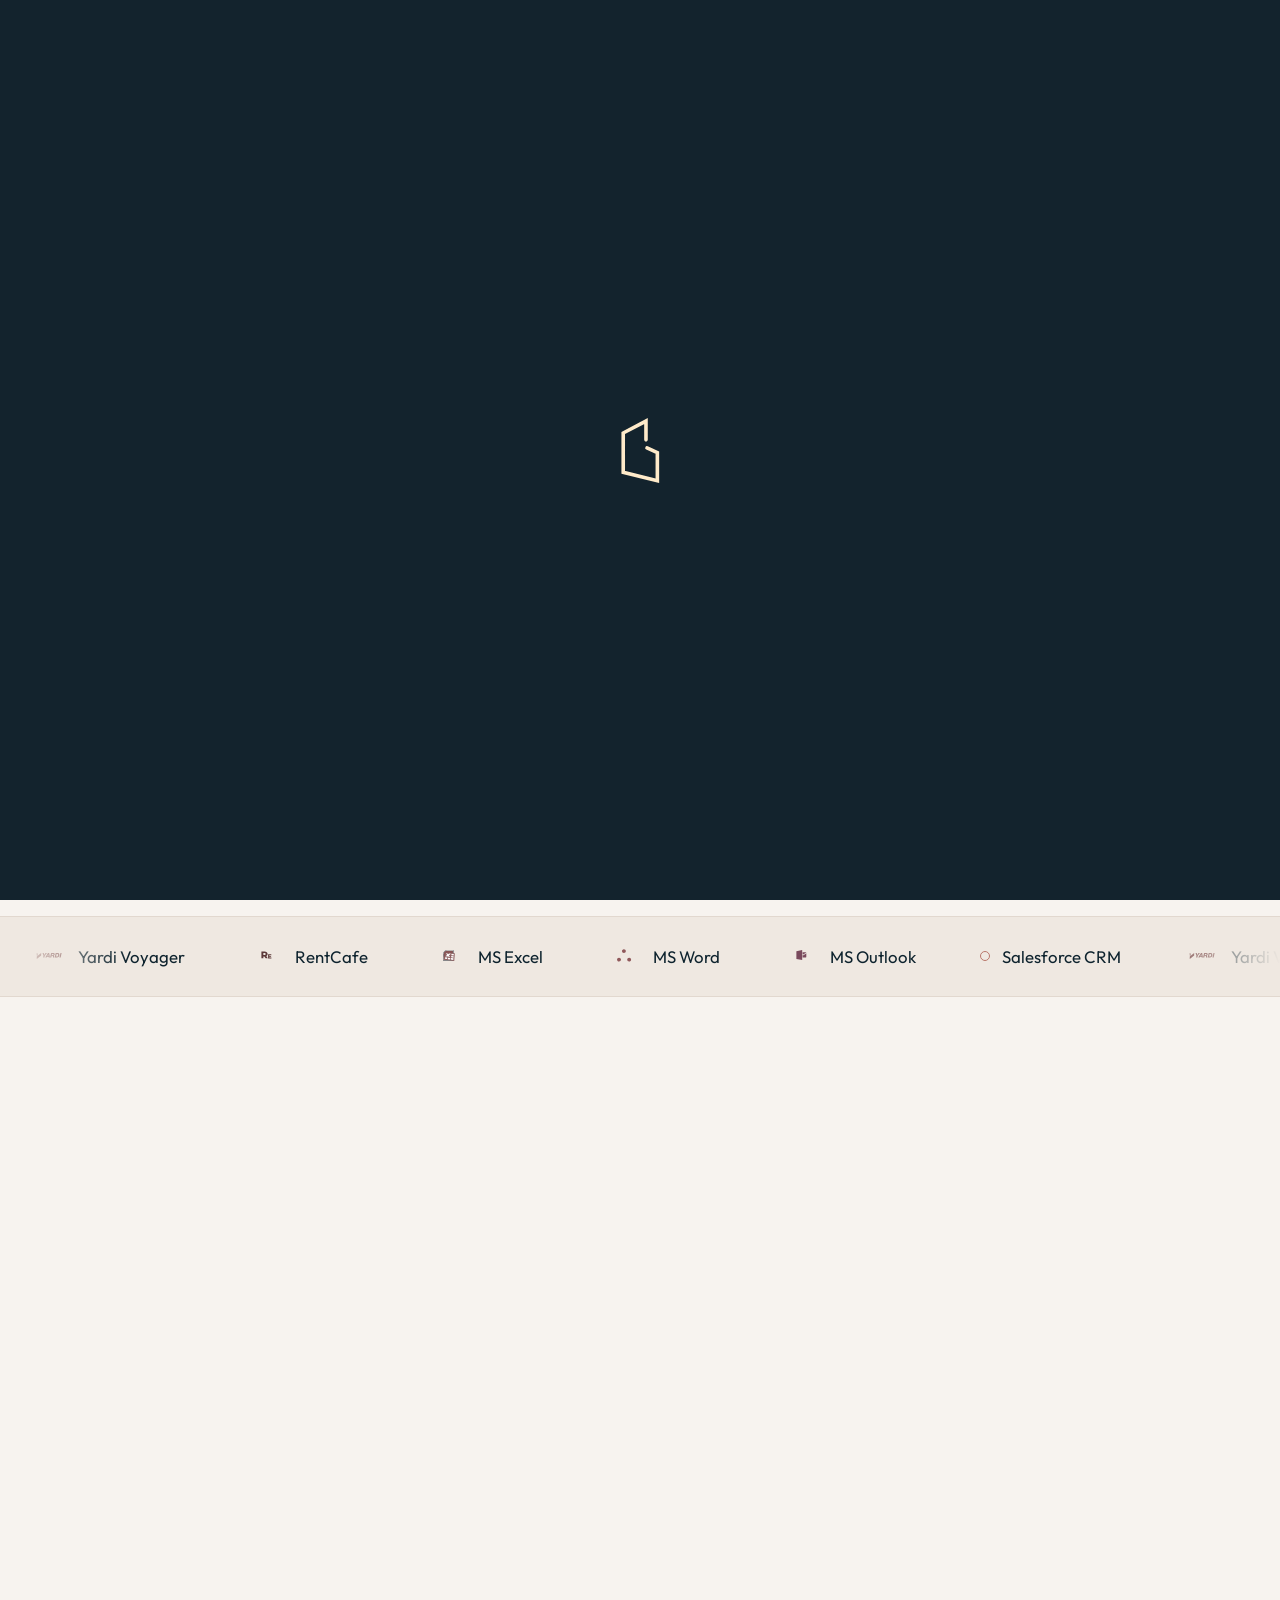
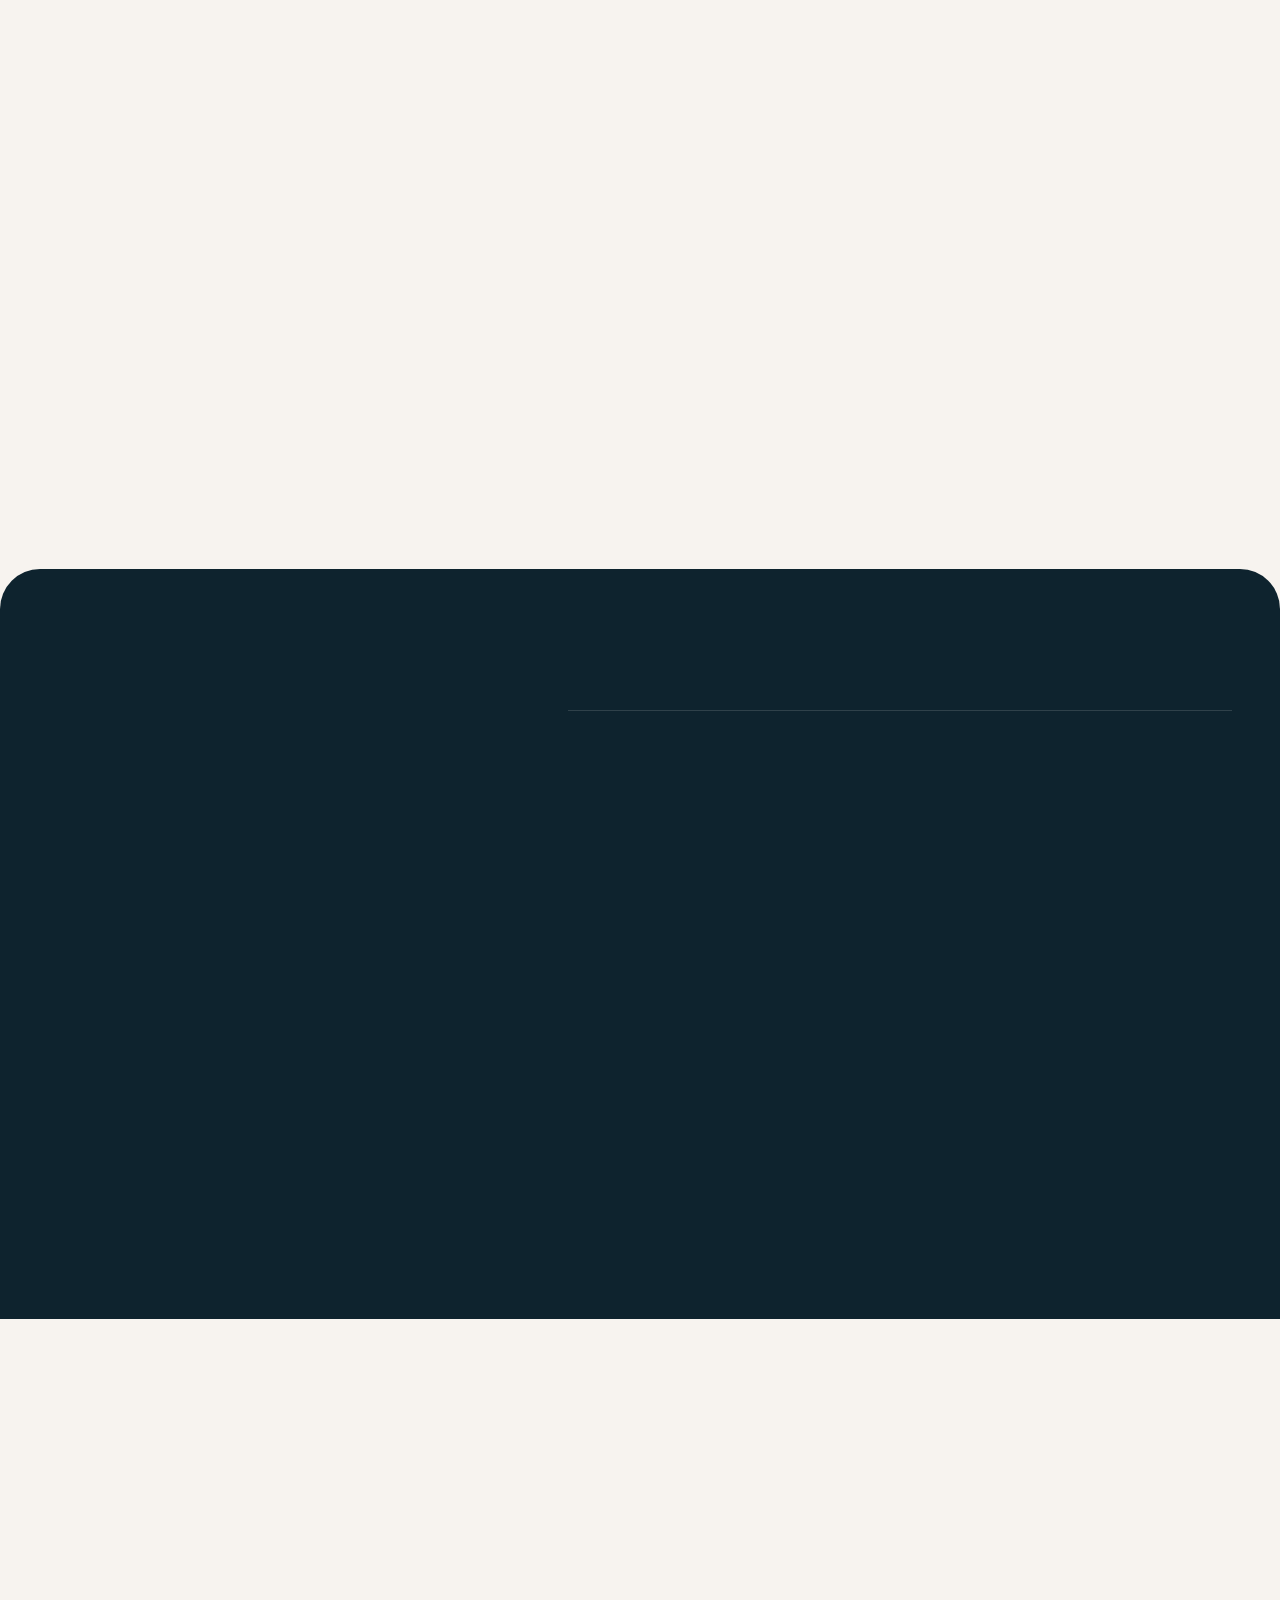
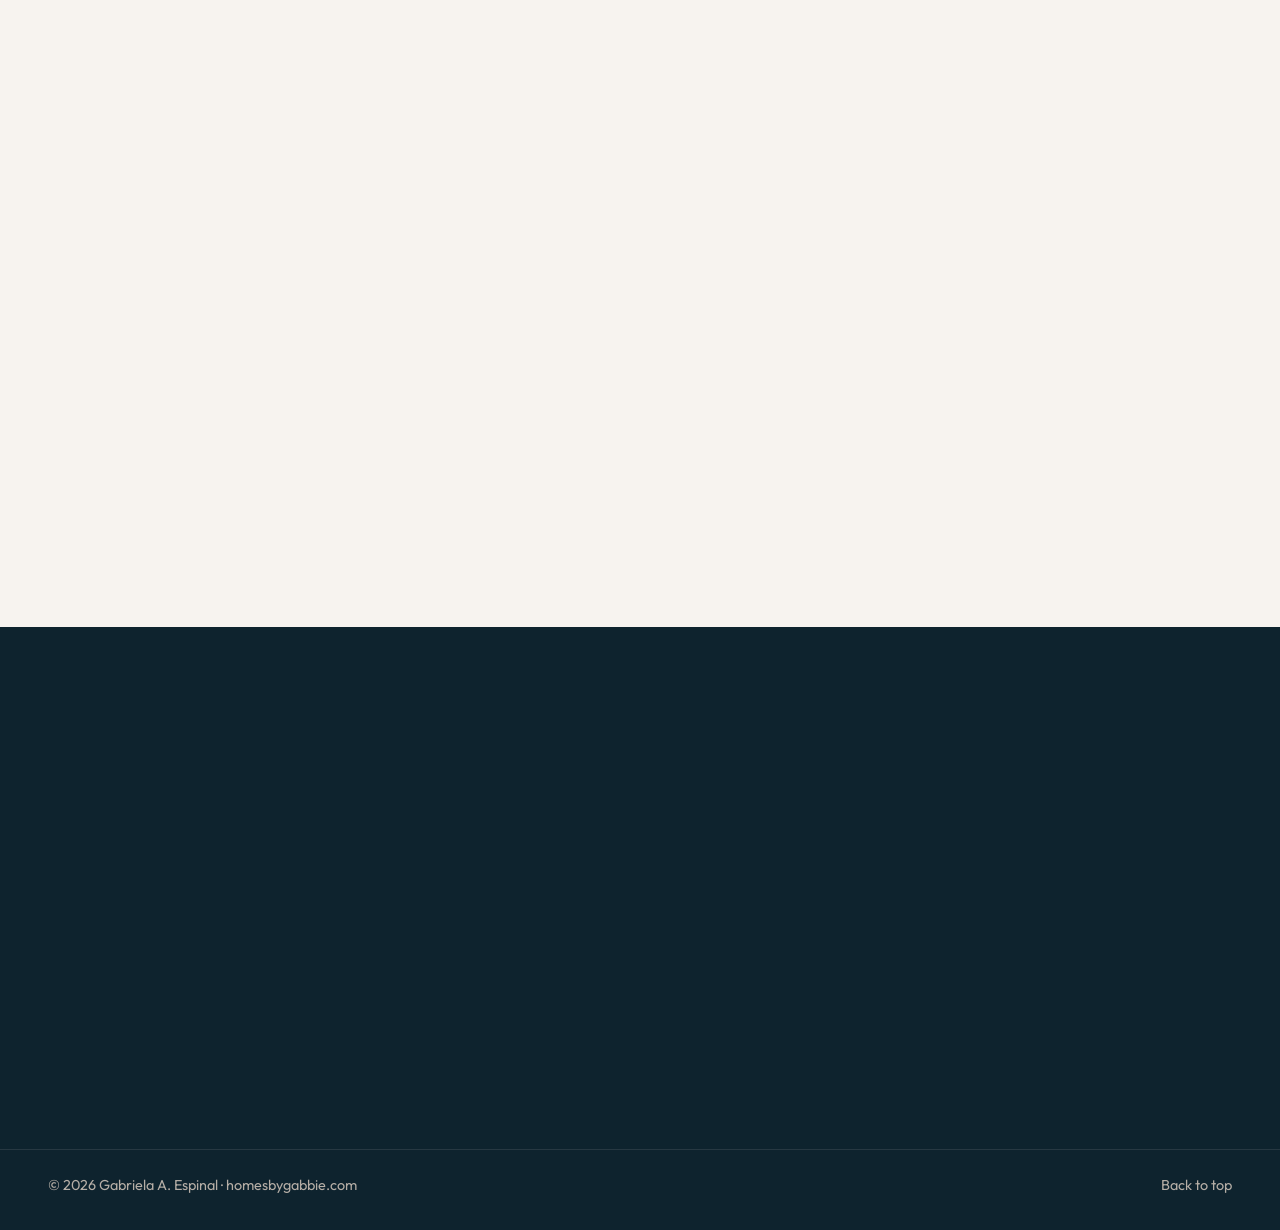
<file: index.html>
<!DOCTYPE html>
<html lang="en">
<head>
	<meta charset="utf-8">
	<meta name="viewport" content="width=device-width, initial-scale=1">
	<title>Gabriela A. Espinal — Property Management</title>
	<meta name="description" content="Gabriela A. Espinal, Assistant Property Manager in Atlanta, GA. 9+ years in residential multifamily property management, leasing and tenant relations.">
	<link rel="icon" href="image/animatedlogo.svg" type="image/svg+xml">
	<link rel="preconnect" href="https://fonts.googleapis.com">
	<link rel="preconnect" href="https://fonts.gstatic.com" crossorigin>
	<link href="https://fonts.googleapis.com/css2?family=Instrument+Serif:ital@0;1&family=Outfit:wght@300;400;500;600&display=swap" rel="stylesheet">
	<link rel="stylesheet" href="css/revamp.css">
	<script>document.documentElement.classList.add("js", "is-loading");</script>
</head>
<body>
	<div id="preload" class="preload" role="status" aria-label="Loading">
		<img src="image/preloader_animated.svg" alt="" width="72" height="72">
	</div>

	<a class="skip" href="#main">Skip to content</a>

	<!-- Navigation -->
	<header class="nav" id="nav">
		<div class="nav__inner">
			<a href="#top" class="brand" aria-label="Back to top">
				<img src="image/animatedlogo.svg" alt="" width="36" height="36">
				<span class="brand__text">
					<span class="brand__name">Gabriela A. Espinal</span>
					<span class="brand__role">Property Management</span>
				</span>
			</a>
			<nav class="nav__links" aria-label="Primary">
				<a href="#about">About</a>
				<a href="#experience">Experience</a>
				<a href="#education">Education</a>
				<a href="#contact">Contact</a>
			</nav>
			<a href="attached/resume-property-manager-gabbie.pdf" class="btn btn--ink btn--sm magnetic" download="resume-property-manager-gabbie.pdf">
				<svg class="ico" viewBox="0 0 24 24" aria-hidden="true"><path d="M12 4v11m0 0-4.5-4.5M12 15l4.5-4.5M5 19h14"/></svg>
				<span>Resume</span>
			</a>
		</div>
	</header>

	<main id="main">

		<!-- Hero -->
		<section class="hero" id="top">
			<div class="wrap hero__grid">
				<div class="hero__copy">
					<p class="eyebrow reveal" style="--i:0">
						<span class="pulse" aria-hidden="true"></span>
						Assistant Property Manager &middot; Atlanta, GA
					</p>
					<h1 class="hero__title reveal" style="--i:1">
						Smile to your
						<em>new home.</em>
					</h1>
					<p class="hero__lede reveal" style="--i:2">
						I'm Gabbie. For more than nine years I've kept multifamily communities running in New Jersey
						and Georgia &mdash; leasing units, collecting rent, closing out budgets, and making sure
						residents get a real answer when something breaks.
					</p>
					<div class="hero__actions reveal" style="--i:3">
						<a href="mailto:homebygabbie@gmail.com" class="btn btn--ink magnetic">
							<span>Start a conversation</span>
							<svg class="ico" viewBox="0 0 24 24" aria-hidden="true"><path d="M5 12h14m0 0-5-5m5 5-5 5"/></svg>
						</a>
						<a href="#experience" class="btn btn--ghost">See my experience</a>
					</div>

					<dl class="stats reveal" style="--i:4">
						<div>
							<dt>Years in residential real estate</dt>
							<dd><span class="count" data-to="9">9</span>+</dd>
						</div>
						<div>
							<dt>Property companies</dt>
							<dd>3</dd>
						</div>
						<div>
							<dt>States worked in</dt>
							<dd>NJ &middot; GA</dd>
						</div>
					</dl>
				</div>

				<figure class="hero__media reveal" style="--i:2">
					<div class="portrait">
						<img src="image/portrait-hero.webp" alt="Portrait of Gabriela Espinal smiling, in a knit hat and leather jacket" width="1066" height="1332" fetchpriority="high">
					</div>
					<figcaption class="chip chip--float">
						<span class="chip__dot" aria-hidden="true"></span>
						<span>
							<strong>Now at Willow Bridge</strong>
							<small>Formerly Lincoln Property Co.</small>
						</span>
					</figcaption>
					<div class="hero__stamp" aria-hidden="true">
						<svg viewBox="0 0 120 120">
							<defs><path id="circ" d="M60,60 m-46,0 a46,46 0 1,1 92,0 a46,46 0 1,1 -92,0"/></defs>
							<text><textPath href="#circ">homesbygabbie &middot; property management &middot; </textPath></text>
						</svg>
						<img src="animatedsvg/darkheaderlogo_animated.svg" alt="">
					</div>
				</figure>
			</div>
		</section>

		<!-- Tools marquee -->
		<section class="tools" aria-label="Software I work in every day">
			<div class="marquee">
				<div class="marquee__track">
					<ul class="marquee__group">
						<li><img src="image/yardiLogo.svg" alt="">Yardi Voyager</li>
						<li><img src="image/logoRE.svg" alt="">RentCafe</li>
						<li><img src="image/logoExcel.svg" alt="">MS Excel</li>
						<li><img src="image/logoWord.svg" alt="">MS Word</li>
						<li><img src="image/logoOutlook.svg" alt="">MS Outlook</li>
						<li><span class="dot-ico" aria-hidden="true"></span>Salesforce CRM</li>
					</ul>
					<ul class="marquee__group" aria-hidden="true">
						<li><img src="image/yardiLogo.svg" alt="">Yardi Voyager</li>
						<li><img src="image/logoRE.svg" alt="">RentCafe</li>
						<li><img src="image/logoExcel.svg" alt="">MS Excel</li>
						<li><img src="image/logoWord.svg" alt="">MS Word</li>
						<li><img src="image/logoOutlook.svg" alt="">MS Outlook</li>
						<li><span class="dot-ico"></span>Salesforce CRM</li>
					</ul>
				</div>
			</div>
		</section>

		<!-- About -->
		<section class="section about" id="about">
			<div class="wrap about__grid">
				<figure class="about__media reveal">
					<img src="image/HOUSE.png" alt="Brick and siding multifamily apartment buildings along a landscaped walkway" loading="lazy" width="1000" height="1277">
					<figcaption>Multifamily, day to day &mdash; tours, turns, renewals and everything between.</figcaption>
				</figure>

				<div class="about__copy">
					<p class="kicker reveal">01 &mdash; About</p>
					<h2 class="h2 reveal">Residents first. <span class="muted">Numbers never far behind.</span></h2>
					<div class="prose reveal">
						<p>
							I'm an Assistant Property Manager with 9+ years in residential real estate. My focus is the
							relationship with residents: needs handled quickly and professionally, maintenance
							addressed before it becomes a complaint &mdash; which is how satisfaction and lease
							renewals go up.
						</p>
						<p>
							I've managed a range of multifamily properties, running projects alongside day-to-day
							operations. My strengths are customer relations and business communication, backed by
							analytical, problem-solving and leadership skills, and daily fluency in Salesforce,
							RentCafe, Yardi and Microsoft Office.
						</p>
					</div>

					<h3 class="h3 reveal">Core skills</h3>
					<ul class="skills reveal">
						<li>Budget preparation</li>
						<li>Property management</li>
						<li>Residential leasing</li>
						<li>Sales &amp; leasing</li>
						<li>Housing law compliance</li>
						<li>Operations</li>
						<li>Business communication</li>
						<li>Decision-making</li>
						<li>Organizational leadership</li>
						<li>Digital marketing</li>
						<li>Yardi software</li>
						<li>Microsoft Office</li>
					</ul>
				</div>
			</div>
		</section>

		<!-- Experience -->
		<section class="section experience" id="experience">
			<div class="wrap exp__grid">
				<div class="exp__intro">
					<div class="sticky">
						<p class="kicker kicker--light reveal">02 &mdash; Experience</p>
						<h2 class="h2 h2--light reveal">Nine years across three companies and two states.</h2>
						<p class="exp__lede reveal">Select a role to read what I handled there.</p>
					</div>
				</div>

				<ol class="roles">
					<li class="role reveal">
						<details>
							<summary>
								<span class="role__logo role__logo--wide"><img src="image/logoLPC.svg" alt="" loading="lazy"></span>
								<span class="role__head">
									<span class="role__date">Aug 2020 &mdash; Present</span>
									<span class="role__title">Assistant Property Manager</span>
									<span class="role__org">Willow Bridge Property Company <span class="muted">&middot; formerly Lincoln Property Company &middot; Atlanta, GA</span></span>
								</span>
								<span class="role__toggle" aria-hidden="true"></span>
							</summary>
							<div class="role__body">
								<ul>
									<li>Support the Senior Property Manager across everyday property operations.</li>
									<li>Manage accounts payable and accounts receivable.</li>
									<li>Prepare lease agreements; collect security deposits and rent; prepare detailed property budgets and financial reports.</li>
									<li>Keep CRM and Yardi Voyager records accurate, including rent payments and late fees on every resident account.</li>
									<li>Explain and enforce community policies, and settle resident conflicts using a working knowledge of lease terms.</li>
									<li>Partner with vendors on approved repairs and required work.</li>
									<li>Organize resident appreciation events such as barbecues and holiday parties.</li>
									<li>Meet deadlines consistently through careful time management.</li>
								</ul>
							</div>
						</details>
					</li>

					<li class="role reveal">
						<details>
							<summary>
								<span class="role__logo"><img src="image/logoSR_animated_animated.svg" alt="" loading="lazy"></span>
								<span class="role__head">
									<span class="role__date">Jan 2019 &mdash; Aug 2020</span>
									<span class="role__title">Property Sales Consultant &amp; Leasing Specialist</span>
									<span class="role__org">Smart Realty <span class="muted">&middot; New Jersey</span></span>
								</span>
								<span class="role__toggle" aria-hidden="true"></span>
							</summary>
							<div class="role__body">
								<ul>
									<li>Showed residential properties and explained the features, value and benefits of homes and rentals.</li>
									<li>Generated leads and converted them into sales and rental opportunities.</li>
									<li>Coordinated property tour appointments with prospects.</li>
									<li>Maintained a current, accurate CRM database of prospective customers.</li>
									<li>Designed brochures, flyers and postcards to spotlight featured listings.</li>
									<li>Educated clients on market trends, pricing strategy and financial considerations.</li>
								</ul>
							</div>
						</details>
					</li>

					<li class="role reveal">
						<details>
							<summary>
								<span class="role__logo"><img src="image/logo1170-bold.svg" alt="" loading="lazy"></span>
								<span class="role__head">
									<span class="role__date">Jan 2016 &mdash; Aug 2020</span>
									<span class="role__title">Assistant Property Manager</span>
									<span class="role__org">1170 Apt Corp <span class="muted">&middot; New Jersey</span></span>
								</span>
								<span class="role__toggle" aria-hidden="true"></span>
							</summary>
							<div class="role__body">
								<ul>
									<li>Kept the property compliant with local property-management laws and regulations.</li>
									<li>Created tenant files, recorded rental payments and tracked lease agreements.</li>
									<li>Assisted with leasing and marketing, and toured vacancies with prospective tenants.</li>
									<li>Coordinated move-ins and move-outs for smooth resident transitions.</li>
									<li>Tracked construction and maintenance projects and kept the right people updated on delays and schedule changes.</li>
									<li>Provided administrative support: correspondence, filing, phones and scheduling.</li>
								</ul>
							</div>
						</details>
					</li>
				</ol>
			</div>
		</section>

		<!-- Education -->
		<section class="section education" id="education">
			<div class="wrap">
				<div class="edu__head">
					<p class="kicker reveal">03 &mdash; Education</p>
					<h2 class="h2 reveal">Education <span class="muted">&amp; certifications</span></h2>
				</div>

				<div class="edu__grid">
					<article class="edu edu--wide reveal">
						<img class="edu__logo" src="image/certification.svg" alt="" loading="lazy">
						<div>
							<p class="edu__date">Sep 2021 &middot; Atlanta, GA</p>
							<h3 class="edu__title">Real Estate Specialization</h3>
							<p class="edu__org">Real Estate School</p>
							<ul class="tags">
								<li>Property ownership</li><li>Land use controls</li><li>Valuation</li>
								<li>Financing</li><li>Contracts</li><li>Agency</li>
							</ul>
						</div>
					</article>

					<article class="edu reveal">
						<img class="edu__logo" src="image/KOVATS.svg" alt="" loading="lazy">
						<div>
							<p class="edu__date">Jun &mdash; Aug 2019 &middot; Paramus, NJ</p>
							<h3 class="edu__title">Real Estate Specialization</h3>
							<p class="edu__org">Kovats Real Estate School</p>
							<p class="edu__note">Principles and Practices of New Jersey Real Estate &mdash; the working reference for licensed salespersons and brokers.</p>
						</div>
					</article>

					<article class="edu reveal">
						<img class="edu__logo" src="image/nobU.svg" alt="" loading="lazy">
						<div>
							<p class="edu__date">Dec 2010 &mdash; Jan 2014</p>
							<h3 class="edu__title">Associate's Degree, Hospitality Administration &amp; Management</h3>
							<p class="edu__org">Bergen Community College</p>
							<p class="edu__note">Facilities and personnel oversight, accounting and economics, marketing, HR management, and health and safety standards.</p>
						</div>
					</article>
				</div>
			</div>
		</section>

		<!-- Contact -->
		<section class="contact" id="contact">
			<div class="wrap contact__grid">
				<div>
					<p class="kicker kicker--light reveal">04 &mdash; Contact</p>
					<h2 class="contact__title reveal">Have a community that needs a steady hand? <em>Let's talk.</em></h2>
				</div>
				<ul class="contact__list reveal">
					<li>
						<a href="mailto:homebygabbie@gmail.com">
							<span class="contact__label">Email</span>
							<span class="contact__value">homebygabbie@gmail.com</span>
							<svg class="ico" viewBox="0 0 24 24" aria-hidden="true"><path d="M7 17 17 7m0 0H8m9 0v9"/></svg>
						</a>
					</li>
					<li>
						<a href="tel:+14045857262">
							<span class="contact__label">Phone</span>
							<span class="contact__value">+1 (404) 585-7262</span>
							<svg class="ico" viewBox="0 0 24 24" aria-hidden="true"><path d="M7 17 17 7m0 0H8m9 0v9"/></svg>
						</a>
					</li>
					<li>
						<a href="https://www.linkedin.com/in/gabrielaespinal/" target="_blank" rel="noopener">
							<span class="contact__label">LinkedIn</span>
							<span class="contact__value">in/gabrielaespinal</span>
							<svg class="ico" viewBox="0 0 24 24" aria-hidden="true"><path d="M7 17 17 7m0 0H8m9 0v9"/></svg>
						</a>
					</li>
					<li>
						<a href="attached/resume-property-manager-gabbie.pdf" download="resume-property-manager-gabbie.pdf">
							<span class="contact__label">Resume</span>
							<span class="contact__value">Download PDF</span>
							<svg class="ico" viewBox="0 0 24 24" aria-hidden="true"><path d="M12 4v11m0 0-4.5-4.5M12 15l4.5-4.5M5 19h14"/></svg>
						</a>
					</li>
				</ul>
			</div>
			<footer class="wrap foot">
				<span>&copy; <span id="year">2026</span> Gabriela A. Espinal &middot; homesbygabbie.com</span>
				<a href="#top">Back to top</a>
			</footer>
		</section>
	</main>

	<!-- Mobile quick-action dock -->
	<nav class="dock" aria-label="Quick contact">
		<a href="tel:+14045857262"><svg class="ico" viewBox="0 0 24 24" aria-hidden="true"><path d="M5 4h4l2 5-2.5 1.5a11 11 0 0 0 5 5L15 13l5 2v4a1 1 0 0 1-1 1A16 16 0 0 1 4 5a1 1 0 0 1 1-1Z"/></svg>Call</a>
		<a href="mailto:homebygabbie@gmail.com"><svg class="ico" viewBox="0 0 24 24" aria-hidden="true"><path d="M3 6h18v12H3zM3 7l9 6 9-6"/></svg>Email</a>
		<a href="https://www.linkedin.com/in/gabrielaespinal/" target="_blank" rel="noopener"><svg class="ico" viewBox="0 0 24 24" aria-hidden="true"><path d="M4 9h4v11H4zM6 4.5v.01M10 20v-6a3 3 0 0 1 6 0v6m-6-11v11m6 0h4v-6a5 5 0 0 0-5-5"/></svg>LinkedIn</a>
		<a href="attached/resume-property-manager-gabbie.pdf" class="dock__cta" download="resume-property-manager-gabbie.pdf"><svg class="ico" viewBox="0 0 24 24" aria-hidden="true"><path d="M12 4v11m0 0-4.5-4.5M12 15l4.5-4.5M5 19h14"/></svg>Resume</a>
	</nav>

	<script src="js/revamp.js" defer></script>
</body>
</html>
</file>
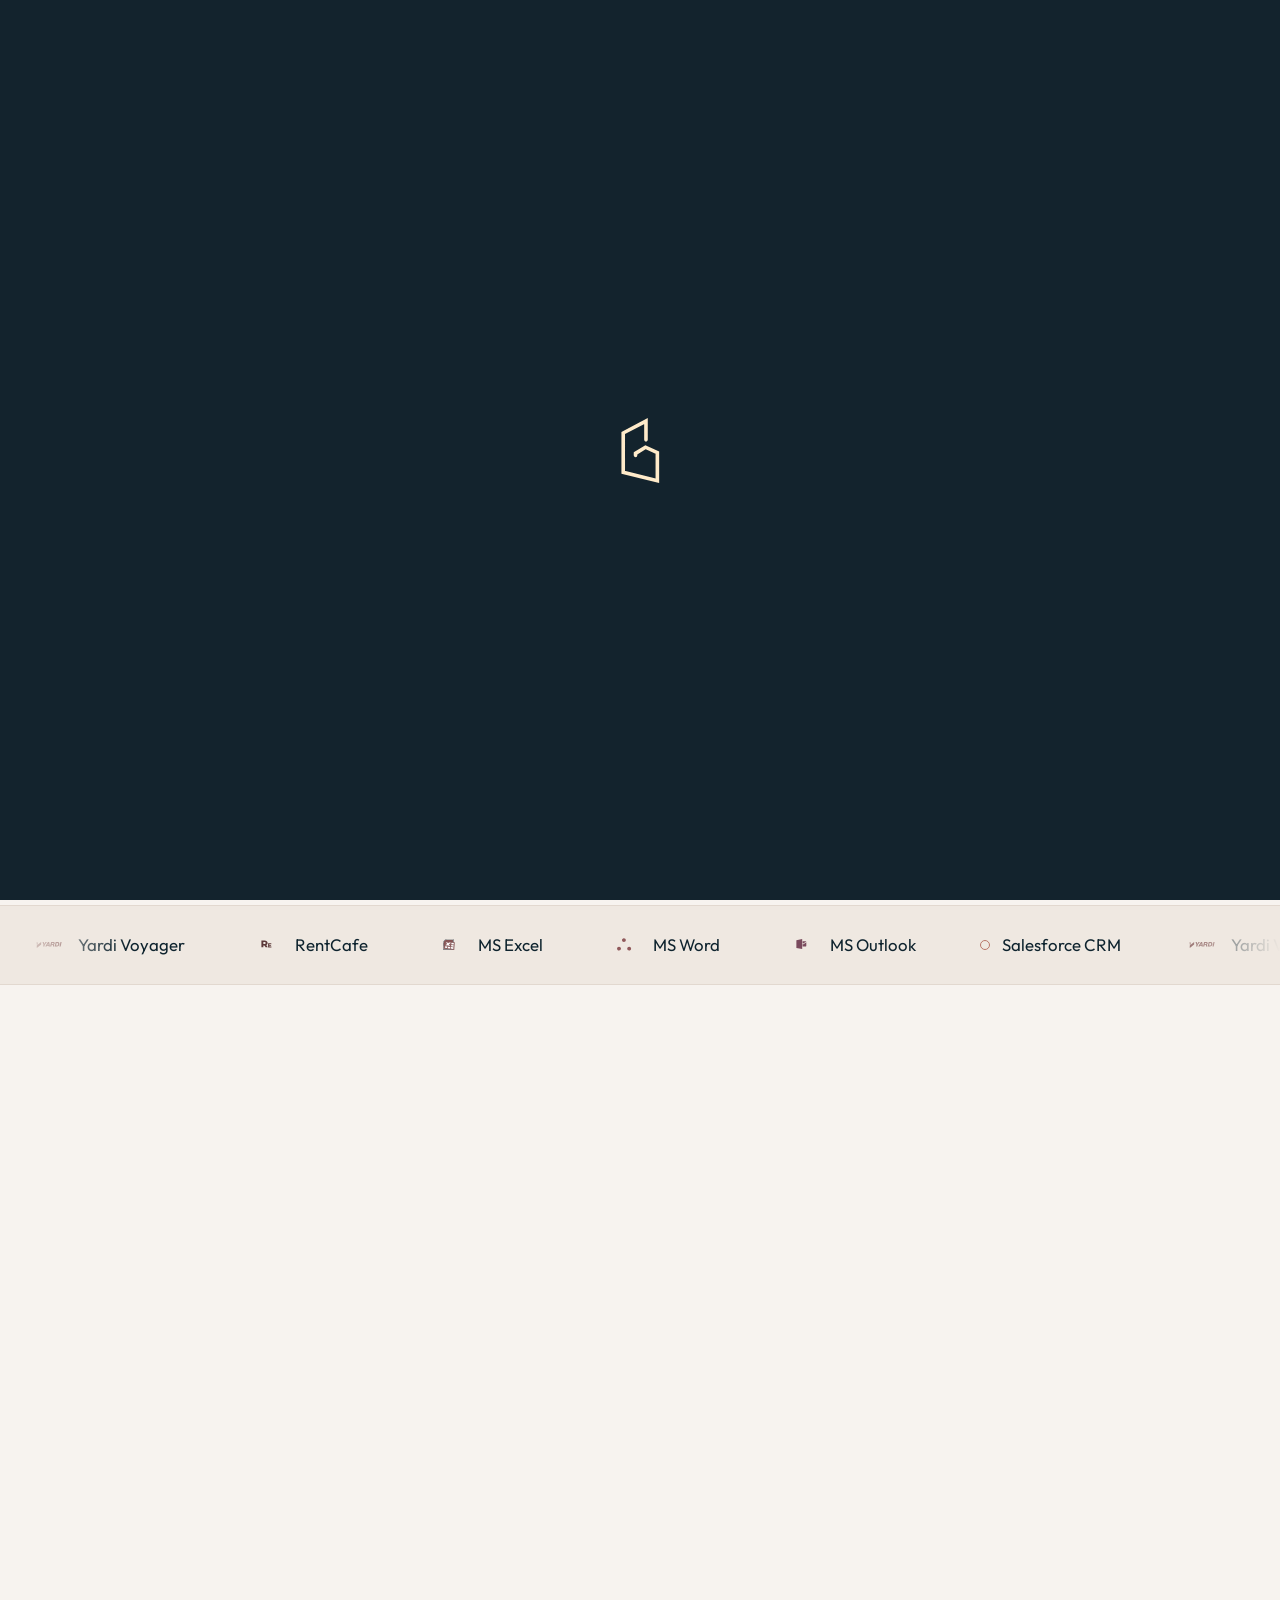
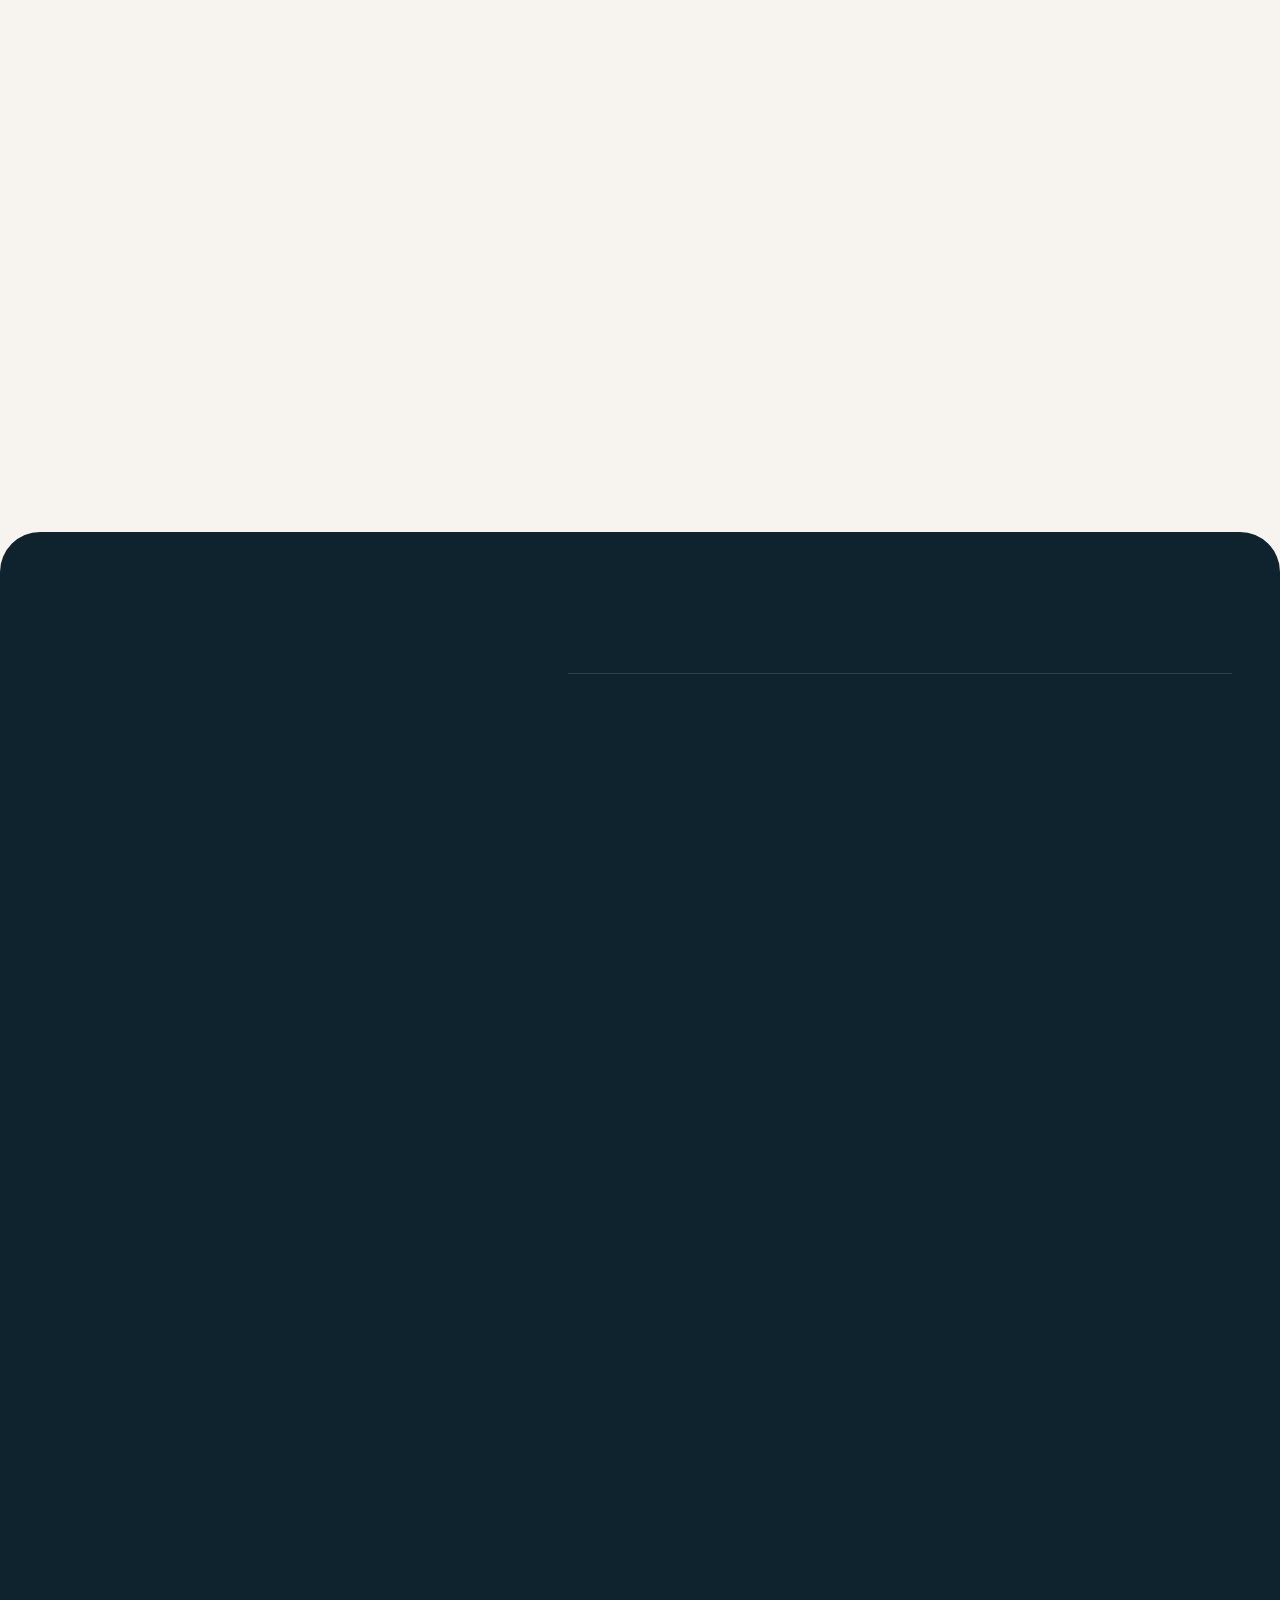
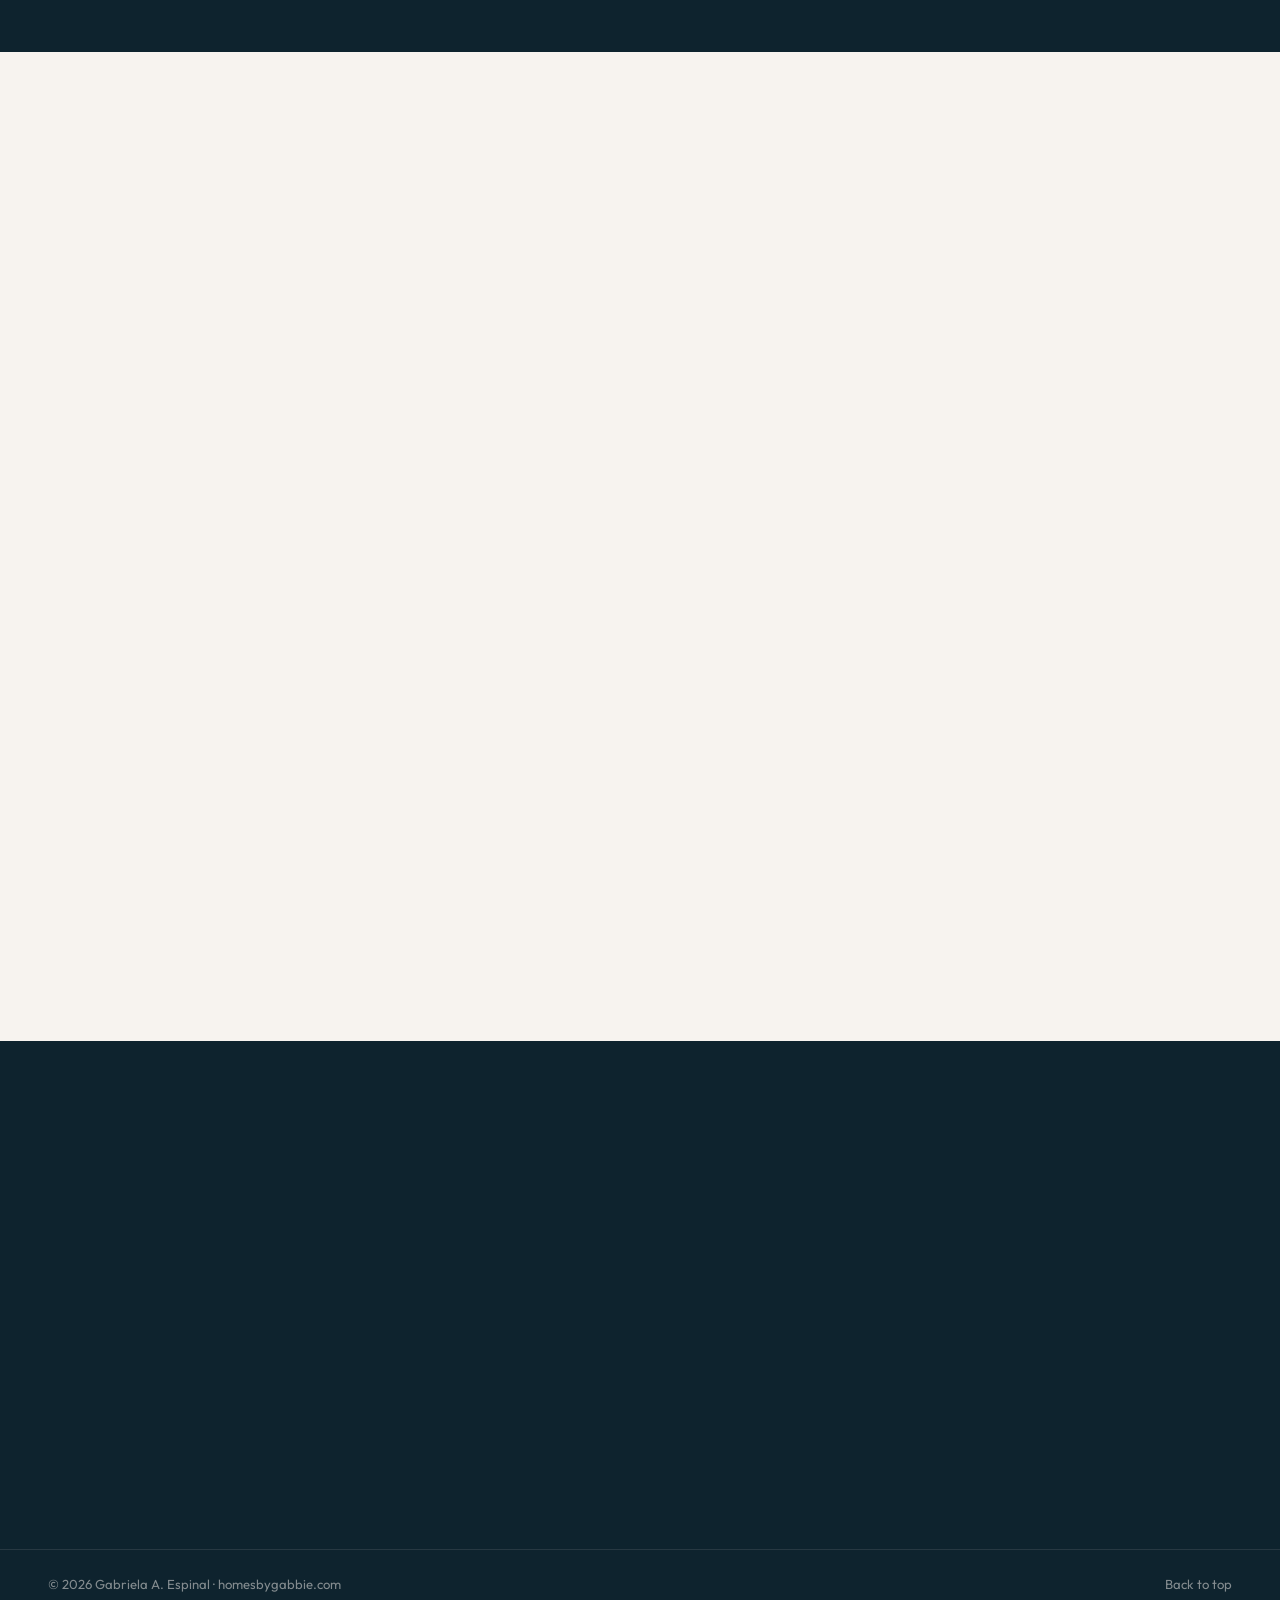
<file: resumegabby.github.io-master/index.html>
<!DOCTYPE html>
<html lang="en">
<head>
	<meta charset="utf-8">
	<meta name="viewport" content="width=device-width, initial-scale=1">
	<title>Gabriela A. Espinal — Property Management</title>
	<meta name="description" content="Gabriela A. Espinal, Assistant Property Manager in Atlanta, GA. 9+ years in residential multifamily property management, leasing and tenant relations.">
	<link rel="icon" href="image/animatedlogo.svg" type="image/svg+xml">
	<link rel="preconnect" href="https://fonts.googleapis.com">
	<link rel="preconnect" href="https://fonts.gstatic.com" crossorigin>
	<link href="https://fonts.googleapis.com/css2?family=Instrument+Serif:ital@0;1&family=Outfit:wght@300;400;500;600&display=swap" rel="stylesheet">
	<link rel="stylesheet" href="css/revamp.css">
	<script>document.documentElement.classList.add("js", "is-loading");</script>
</head>
<body>
	<div id="preload" class="preload" role="status" aria-label="Loading">
		<img src="image/preloader_animated.svg" alt="" width="72" height="72">
	</div>

	<a class="skip" href="#main">Skip to content</a>

	<!-- Navigation -->
	<header class="nav" id="nav">
		<div class="nav__inner">
			<a href="#top" class="brand" aria-label="Back to top">
				<img src="image/animatedlogo.svg" alt="" width="36" height="36">
				<span class="brand__text">
					<span class="brand__name">Gabriela A. Espinal</span>
					<span class="brand__role">Property Management</span>
				</span>
			</a>
			<nav class="nav__links" aria-label="Primary">
				<a href="#about">About</a>
				<a href="#experience">Experience</a>
				<a href="#education">Education</a>
				<a href="#contact">Contact</a>
			</nav>
			<a href="attached/resume-property-manager-gabbie.pdf" class="btn btn--ink btn--sm magnetic" download="resume-property-manager-gabbie.pdf">
				<svg class="ico" viewBox="0 0 24 24" aria-hidden="true"><path d="M12 4v11m0 0-4.5-4.5M12 15l4.5-4.5M5 19h14"/></svg>
				<span>Resume</span>
			</a>
		</div>
	</header>

	<main id="main">

		<!-- Hero -->
		<section class="hero" id="top">
			<div class="wrap hero__grid">
				<div class="hero__copy">
					<p class="eyebrow reveal" style="--i:0">
						<span class="pulse" aria-hidden="true"></span>
						Assistant Property Manager &middot; Atlanta, GA
					</p>
					<h1 class="hero__title reveal" style="--i:1">
						Smile to your
						<em>new home.</em>
					</h1>
					<p class="hero__lede reveal" style="--i:2">
						I'm Gabbie. For more than nine years I've kept multifamily communities running in New Jersey
						and Georgia &mdash; leasing units, collecting rent, closing out budgets, and making sure
						residents get a real answer when something breaks.
					</p>
					<div class="hero__actions reveal" style="--i:3">
						<a href="mailto:homebygabbie@gmail.com" class="btn btn--ink magnetic">
							<span>Start a conversation</span>
							<svg class="ico" viewBox="0 0 24 24" aria-hidden="true"><path d="M5 12h14m0 0-5-5m5 5-5 5"/></svg>
						</a>
						<a href="#experience" class="btn btn--ghost">See my experience</a>
					</div>

					<dl class="stats reveal" style="--i:4">
						<div>
							<dt>Years in residential real estate</dt>
							<dd><span class="count" data-to="9">9</span>+</dd>
						</div>
						<div>
							<dt>Property companies</dt>
							<dd>3</dd>
						</div>
						<div>
							<dt>States worked in</dt>
							<dd>NJ &middot; GA</dd>
						</div>
					</dl>
				</div>

				<figure class="hero__media reveal" style="--i:2">
					<div class="portrait">
						<img src="image/portrait-hero.webp" alt="Portrait of Gabriela Espinal smiling, in a knit hat and leather jacket" width="1066" height="1332" fetchpriority="high">
					</div>
					<figcaption class="chip chip--float">
						<span class="chip__dot" aria-hidden="true"></span>
						<span>
							<strong>Now at Willow Bridge</strong>
							<small>Formerly Lincoln Property Co.</small>
						</span>
					</figcaption>
					<div class="hero__stamp" aria-hidden="true">
						<svg viewBox="0 0 120 120">
							<defs><path id="circ" d="M60,60 m-46,0 a46,46 0 1,1 92,0 a46,46 0 1,1 -92,0"/></defs>
							<text><textPath href="#circ">homesbygabbie &middot; property management &middot; </textPath></text>
						</svg>
						<img src="animatedsvg/darkheaderlogo_animated.svg" alt="">
					</div>
				</figure>
			</div>
		</section>

		<!-- Tools marquee -->
		<section class="tools" aria-label="Software I work in every day">
			<div class="marquee">
				<div class="marquee__track">
					<ul class="marquee__group">
						<li><img src="image/yardiLogo.svg" alt="">Yardi Voyager</li>
						<li><img src="image/logoRE.svg" alt="">RentCafe</li>
						<li><img src="image/logoExcel.svg" alt="">MS Excel</li>
						<li><img src="image/logoWord.svg" alt="">MS Word</li>
						<li><img src="image/logoOutlook.svg" alt="">MS Outlook</li>
						<li><span class="dot-ico" aria-hidden="true"></span>Salesforce CRM</li>
					</ul>
					<ul class="marquee__group" aria-hidden="true">
						<li><img src="image/yardiLogo.svg" alt="">Yardi Voyager</li>
						<li><img src="image/logoRE.svg" alt="">RentCafe</li>
						<li><img src="image/logoExcel.svg" alt="">MS Excel</li>
						<li><img src="image/logoWord.svg" alt="">MS Word</li>
						<li><img src="image/logoOutlook.svg" alt="">MS Outlook</li>
						<li><span class="dot-ico"></span>Salesforce CRM</li>
					</ul>
				</div>
			</div>
		</section>

		<!-- About -->
		<section class="section about" id="about">
			<div class="wrap about__grid">
				<figure class="about__media reveal">
					<img src="image/HOUSE.png" alt="Brick and siding multifamily apartment buildings along a landscaped walkway" loading="lazy" width="1000" height="1277">
					<figcaption>Multifamily, day to day &mdash; tours, turns, renewals and everything between.</figcaption>
				</figure>

				<div class="about__copy">
					<p class="kicker reveal">01 &mdash; About</p>
					<h2 class="h2 reveal">Residents first. <span class="muted">Numbers never far behind.</span></h2>
					<div class="prose reveal">
						<p>
							I'm an Assistant Property Manager with 9+ years in residential real estate. My focus is the
							relationship with residents: needs handled quickly and professionally, maintenance
							addressed before it becomes a complaint &mdash; which is how satisfaction and lease
							renewals go up.
						</p>
						<p>
							I've managed a range of multifamily properties, running projects alongside day-to-day
							operations. My strengths are customer relations and business communication, backed by
							analytical, problem-solving and leadership skills, and daily fluency in Salesforce,
							RentCafe, Yardi and Microsoft Office.
						</p>
					</div>

					<h3 class="h3 reveal">Core skills</h3>
					<ul class="skills reveal">
						<li>Budget preparation</li>
						<li>Property management</li>
						<li>Residential leasing</li>
						<li>Sales &amp; leasing</li>
						<li>Housing law compliance</li>
						<li>Operations</li>
						<li>Business communication</li>
						<li>Decision-making</li>
						<li>Organizational leadership</li>
						<li>Digital marketing</li>
						<li>Yardi software</li>
						<li>Microsoft Office</li>
					</ul>
				</div>
			</div>
		</section>

		<!-- Experience -->
		<section class="section experience" id="experience">
			<div class="wrap exp__grid">
				<div class="exp__intro">
					<div class="sticky">
						<p class="kicker kicker--light reveal">02 &mdash; Experience</p>
						<h2 class="h2 h2--light reveal">Nine years across three companies and two states.</h2>
						<p class="exp__lede reveal">Select a role to read what I handled there.</p>
					</div>
				</div>

				<ol class="roles">
					<li class="role reveal">
						<details open>
							<summary>
								<span class="role__logo"><img src="image/logoLPC.svg" alt="" loading="lazy"></span>
								<span class="role__head">
									<span class="role__date">Aug 2020 &mdash; Present</span>
									<span class="role__title">Assistant Property Manager</span>
									<span class="role__org">Willow Bridge Property Company <span class="muted">&middot; formerly Lincoln Property Company &middot; Atlanta, GA</span></span>
								</span>
								<span class="role__toggle" aria-hidden="true"></span>
							</summary>
							<div class="role__body">
								<ul>
									<li>Support the Senior Property Manager across everyday property operations.</li>
									<li>Manage accounts payable and accounts receivable.</li>
									<li>Prepare lease agreements; collect security deposits and rent; prepare detailed property budgets and financial reports.</li>
									<li>Keep CRM and Yardi Voyager records accurate, including rent payments and late fees on every resident account.</li>
									<li>Explain and enforce community policies, and settle resident conflicts using a working knowledge of lease terms.</li>
									<li>Partner with vendors on approved repairs and required work.</li>
									<li>Organize resident appreciation events such as barbecues and holiday parties.</li>
									<li>Meet deadlines consistently through careful time management.</li>
								</ul>
							</div>
						</details>
					</li>

					<li class="role reveal">
						<details>
							<summary>
								<span class="role__logo"><img src="image/logoSR_animated_animated.svg" alt="" loading="lazy"></span>
								<span class="role__head">
									<span class="role__date">Jan 2019 &mdash; Aug 2020</span>
									<span class="role__title">Property Sales Consultant &amp; Leasing Specialist</span>
									<span class="role__org">Smart Realty <span class="muted">&middot; New Jersey</span></span>
								</span>
								<span class="role__toggle" aria-hidden="true"></span>
							</summary>
							<div class="role__body">
								<ul>
									<li>Showed residential properties and explained the features, value and benefits of homes and rentals.</li>
									<li>Generated leads and converted them into sales and rental opportunities.</li>
									<li>Coordinated property tour appointments with prospects.</li>
									<li>Maintained a current, accurate CRM database of prospective customers.</li>
									<li>Designed brochures, flyers and postcards to spotlight featured listings.</li>
									<li>Educated clients on market trends, pricing strategy and financial considerations.</li>
								</ul>
							</div>
						</details>
					</li>

					<li class="role reveal">
						<details>
							<summary>
								<span class="role__logo role__logo--light"><img src="image/logo1170.svg" alt="" loading="lazy"></span>
								<span class="role__head">
									<span class="role__date">Jan 2016 &mdash; Aug 2020</span>
									<span class="role__title">Assistant Property Manager</span>
									<span class="role__org">1170 Apt Corp <span class="muted">&middot; New Jersey</span></span>
								</span>
								<span class="role__toggle" aria-hidden="true"></span>
							</summary>
							<div class="role__body">
								<ul>
									<li>Kept the property compliant with local property-management laws and regulations.</li>
									<li>Created tenant files, recorded rental payments and tracked lease agreements.</li>
									<li>Assisted with leasing and marketing, and toured vacancies with prospective tenants.</li>
									<li>Coordinated move-ins and move-outs for smooth resident transitions.</li>
									<li>Tracked construction and maintenance projects and kept the right people updated on delays and schedule changes.</li>
									<li>Provided administrative support: correspondence, filing, phones and scheduling.</li>
								</ul>
							</div>
						</details>
					</li>
				</ol>
			</div>
		</section>

		<!-- Education -->
		<section class="section education" id="education">
			<div class="wrap">
				<div class="edu__head">
					<p class="kicker reveal">03 &mdash; Education</p>
					<h2 class="h2 reveal">Education <span class="muted">&amp; certifications</span></h2>
				</div>

				<div class="edu__grid">
					<article class="edu edu--wide reveal">
						<img class="edu__logo" src="image/certification.svg" alt="" loading="lazy">
						<div>
							<p class="edu__date">Sep 2021 &middot; Atlanta, GA</p>
							<h3 class="edu__title">Real Estate Specialization</h3>
							<p class="edu__org">Real Estate School</p>
							<ul class="tags">
								<li>Property ownership</li><li>Land use controls</li><li>Valuation</li>
								<li>Financing</li><li>Contracts</li><li>Agency</li>
							</ul>
						</div>
					</article>

					<article class="edu reveal">
						<img class="edu__logo" src="image/KOVATS.svg" alt="" loading="lazy">
						<div>
							<p class="edu__date">Jun &mdash; Aug 2019 &middot; Paramus, NJ</p>
							<h3 class="edu__title">Real Estate Specialization</h3>
							<p class="edu__org">Kovats Real Estate School</p>
							<p class="edu__note">Principles and Practices of New Jersey Real Estate &mdash; the working reference for licensed salespersons and brokers.</p>
						</div>
					</article>

					<article class="edu reveal">
						<img class="edu__logo" src="image/nobU.svg" alt="" loading="lazy">
						<div>
							<p class="edu__date">Dec 2010 &mdash; Jan 2014</p>
							<h3 class="edu__title">Associate's Degree, Hospitality Administration &amp; Management</h3>
							<p class="edu__org">Bergen Community College</p>
							<p class="edu__note">Facilities and personnel oversight, accounting and economics, marketing, HR management, and health and safety standards.</p>
						</div>
					</article>
				</div>
			</div>
		</section>

		<!-- Contact -->
		<section class="contact" id="contact">
			<div class="wrap contact__grid">
				<div>
					<p class="kicker kicker--light reveal">04 &mdash; Contact</p>
					<h2 class="contact__title reveal">Have a community that needs a steady hand? <em>Let's talk.</em></h2>
				</div>
				<ul class="contact__list reveal">
					<li>
						<a href="mailto:homebygabbie@gmail.com">
							<span class="contact__label">Email</span>
							<span class="contact__value">homebygabbie@gmail.com</span>
							<svg class="ico" viewBox="0 0 24 24" aria-hidden="true"><path d="M7 17 17 7m0 0H8m9 0v9"/></svg>
						</a>
					</li>
					<li>
						<a href="tel:+14045857262">
							<span class="contact__label">Phone</span>
							<span class="contact__value">+1 (404) 585-7262</span>
							<svg class="ico" viewBox="0 0 24 24" aria-hidden="true"><path d="M7 17 17 7m0 0H8m9 0v9"/></svg>
						</a>
					</li>
					<li>
						<a href="https://www.linkedin.com/in/gabrielaespinal/" target="_blank" rel="noopener">
							<span class="contact__label">LinkedIn</span>
							<span class="contact__value">in/gabrielaespinal</span>
							<svg class="ico" viewBox="0 0 24 24" aria-hidden="true"><path d="M7 17 17 7m0 0H8m9 0v9"/></svg>
						</a>
					</li>
					<li>
						<a href="attached/resume-property-manager-gabbie.pdf" download="resume-property-manager-gabbie.pdf">
							<span class="contact__label">Resume</span>
							<span class="contact__value">Download PDF</span>
							<svg class="ico" viewBox="0 0 24 24" aria-hidden="true"><path d="M12 4v11m0 0-4.5-4.5M12 15l4.5-4.5M5 19h14"/></svg>
						</a>
					</li>
				</ul>
			</div>
			<footer class="wrap foot">
				<span>&copy; <span id="year">2026</span> Gabriela A. Espinal &middot; homesbygabbie.com</span>
				<a href="#top">Back to top</a>
			</footer>
		</section>
	</main>

	<!-- Mobile quick-action dock -->
	<nav class="dock" aria-label="Quick contact">
		<a href="tel:+14045857262"><svg class="ico" viewBox="0 0 24 24" aria-hidden="true"><path d="M5 4h4l2 5-2.5 1.5a11 11 0 0 0 5 5L15 13l5 2v4a1 1 0 0 1-1 1A16 16 0 0 1 4 5a1 1 0 0 1 1-1Z"/></svg>Call</a>
		<a href="mailto:homebygabbie@gmail.com"><svg class="ico" viewBox="0 0 24 24" aria-hidden="true"><path d="M3 6h18v12H3zM3 7l9 6 9-6"/></svg>Email</a>
		<a href="https://www.linkedin.com/in/gabrielaespinal/" target="_blank" rel="noopener"><svg class="ico" viewBox="0 0 24 24" aria-hidden="true"><path d="M4 9h4v11H4zM6 4.5v.01M10 20v-6a3 3 0 0 1 6 0v6m-6-11v11m6 0h4v-6a5 5 0 0 0-5-5"/></svg>LinkedIn</a>
		<a href="attached/resume-property-manager-gabbie.pdf" class="dock__cta" download="resume-property-manager-gabbie.pdf"><svg class="ico" viewBox="0 0 24 24" aria-hidden="true"><path d="M12 4v11m0 0-4.5-4.5M12 15l4.5-4.5M5 19h14"/></svg>Resume</a>
	</nav>

	<script src="js/revamp.js" defer></script>
</body>
</html>
</file>
<file: css/revamp.css>
/* homesbygabbie.com — revamp
   Palette pulled from the brand assets: navy ink (#0E232E), blush accent (#EFC8BE), warm stone neutrals. */

:root {
	--ink: #0e232e;
	--ink-2: #1b3442;
	--paper: #f7f3ef;
	--paper-2: #efe8e1;
	--line: #e2d8cf;
	--text: #1c2a31;
	--muted: #5c544d;
	--inv-text: #ece6df;
	--inv-muted: #b5aea6;
	--fs-body: 1.0625rem;
	--fs-small: .9rem;
	--fs-label: .8rem;
	--blush: #efc8be;
	--blush-deep: #b9776a;
	--ease: cubic-bezier(0.16, 1, 0.3, 1);
	--radius: 1.75rem;
	--wrap: 1320px;
	--display: "Instrument Serif", Georgia, serif;
	--sans: "Outfit", system-ui, sans-serif;
}

*,
*::before,
*::after { box-sizing: border-box; }

html { scroll-behavior: smooth; scroll-padding-top: 88px; -webkit-text-size-adjust: 100%; }

body {
	margin: 0;
	background: var(--paper);
	color: var(--text);
	font-family: var(--sans);
	font-weight: 400;
	font-size: var(--fs-body);
	line-height: 1.65;
	-webkit-font-smoothing: antialiased;
	overflow-x: hidden;
}

/* fine grain, fixed and non-interactive so it never repaints on scroll */
body::after {
	content: "";
	position: fixed;
	inset: 0;
	pointer-events: none;
	z-index: 100;
	opacity: 0.05;
	background-image: url("data:image/svg+xml,%3Csvg xmlns='http://www.w3.org/2000/svg' width='160' height='160'%3E%3Cfilter id='n'%3E%3CfeTurbulence type='fractalNoise' baseFrequency='.9' numOctaves='2' stitchTiles='stitch'/%3E%3C/filter%3E%3Crect width='100%25' height='100%25' filter='url(%23n)'/%3E%3C/svg%3E");
}

img { display: block; max-width: 100%; height: auto; }
a { color: inherit; text-decoration: none; }
h1, h2, h3, p, ul, ol, dl, dd, figure { margin: 0; padding: 0; }
ul, ol { list-style: none; }

.wrap { width: 100%; max-width: var(--wrap); margin: 0 auto; padding: 0 clamp(1rem, 4vw, 3rem); }

.skip { position: absolute; left: -9999px; }
.skip:focus { left: 1rem; top: 1rem; z-index: 200; background: var(--ink); color: var(--paper); padding: .6rem 1rem; border-radius: 999px; }

:focus-visible { outline: 2px solid var(--blush-deep); outline-offset: 3px; border-radius: 6px; }

.ico { width: 1.1em; height: 1.1em; fill: none; stroke: currentColor; stroke-width: 1.5; stroke-linecap: round; stroke-linejoin: round; flex: none; }
.muted { color: var(--muted); }

/* ---------- Buttons ---------- */
.btn {
	display: inline-flex;
	align-items: center;
	gap: .7rem;
	padding: 1.15rem 2rem;
	border-radius: 999px;
	font-weight: 500;
	font-size: 1.05rem;
	letter-spacing: -.005em;
	border: 1px solid transparent;
	transition: background-color .4s var(--ease), color .4s var(--ease), border-color .4s var(--ease), transform .5s var(--ease);
	will-change: transform;
}
.btn:active { transform: translateY(1px) scale(.98) !important; }
.btn--sm { padding: .85rem 1.45rem; font-size: .98rem; }
.btn .ico { width: 1.2em; height: 1.2em; }
.btn--ink { background: var(--ink); color: var(--paper); box-shadow: inset 0 1px 0 rgba(255,255,255,.12), 0 12px 24px -14px rgba(14,35,46,.55); }
.btn--ink:hover { background: var(--ink-2); }
.btn--ink .ico { transition: transform .5s var(--ease); }
.btn--ink:hover .ico { transform: translateX(3px); }
.btn--ghost { border-color: rgba(14,35,46,.28); color: var(--ink); }
.btn--ghost:hover { border-color: var(--ink); }

/* ---------- Nav ---------- */
.nav {
	position: sticky;
	top: 0;
	z-index: 50;
	transition: background-color .4s var(--ease), border-color .4s var(--ease);
	border-bottom: 1px solid transparent;
}
.nav.is-scrolled {
	background: rgba(247, 243, 239, .78);
	-webkit-backdrop-filter: blur(14px) saturate(1.2);
	backdrop-filter: blur(14px) saturate(1.2);
	border-bottom-color: var(--line);
}
.nav__inner {
	max-width: var(--wrap);
	margin: 0 auto;
	padding: 1rem clamp(1rem, 4vw, 3rem);
	display: flex;
	align-items: center;
	gap: 2rem;
}
.brand { display: flex; align-items: center; gap: .75rem; margin-right: auto; }
.brand img { width: 36px; height: 36px; }
.brand__text { display: flex; flex-direction: column; line-height: 1.15; }
.brand__name { font-weight: 500; color: var(--ink); letter-spacing: -.01em; }
.brand__role { font-size: .74rem; letter-spacing: .14em; text-transform: uppercase; color: var(--muted); }
.nav__links { display: flex; gap: 2rem; font-size: 1rem; }
.nav__links a { position: relative; color: var(--text); padding: .25rem 0; }
.nav__links a::after {
	content: ""; position: absolute; left: 0; right: 0; bottom: -2px; height: 1px;
	background: var(--ink); transform: scaleX(0); transform-origin: right; transition: transform .5s var(--ease);
}
.nav__links a:hover::after, .nav__links a.is-active::after { transform: scaleX(1); transform-origin: left; }

/* ---------- Hero ---------- */
.hero { min-height: calc(100dvh - 72px); display: flex; align-items: center; padding: 2rem 0 5rem; }
.hero__grid { display: grid; grid-template-columns: 1.15fr .85fr; gap: clamp(2rem, 6vw, 6rem); align-items: center; }

.eyebrow {
	display: inline-flex; align-items: center; gap: .6rem;
	font-size: var(--fs-label); letter-spacing: .12em; text-transform: uppercase; color: var(--muted);
	padding: .45rem .9rem .45rem .7rem; border: 1px solid var(--line); border-radius: 999px; background: rgba(255,255,255,.4);
}
.pulse { width: 8px; height: 8px; border-radius: 50%; background: #6f9a7b; position: relative; }
.pulse::after { content: ""; position: absolute; inset: 0; border-radius: 50%; background: inherit; animation: ping 2.4s var(--ease) infinite; }
@keyframes ping { 0% { transform: scale(1); opacity: .6; } 80%, 100% { transform: scale(3); opacity: 0; } }

.hero__title {
	margin-top: 1.75rem;
	font-family: var(--display);
	font-weight: 400;
	font-size: clamp(3rem, 6.4vw, 5.6rem);
	line-height: .95;
	letter-spacing: -.02em;
	color: var(--ink);
}
.hero__title em { display: block; font-style: italic; color: var(--blush-deep); }
.hero__lede { margin-top: 1.75rem; max-width: 52ch; font-size: 1.2rem; line-height: 1.6; color: var(--text); }
.hero__actions { margin-top: 2.25rem; display: flex; flex-wrap: wrap; gap: .75rem; }

.stats {
	margin-top: 3.5rem; padding-top: 1.75rem; border-top: 1px solid var(--line);
	display: grid; grid-template-columns: repeat(3, auto); justify-content: start; gap: 1rem 3.5rem;
}
.stats dt { font-size: var(--fs-label); color: var(--muted); order: 2; max-width: 16ch; line-height: 1.35; }
.stats div { display: flex; flex-direction: column-reverse; gap: .35rem; }
.stats dd { font-family: var(--display); font-size: 2.4rem; line-height: 1; color: var(--ink); }

.hero__media { position: relative; }
.portrait {
	position: relative;
	aspect-ratio: 4 / 5;
	border-radius: 999px 999px var(--radius) var(--radius);
	overflow: hidden;
	background: var(--ink);
	box-shadow: 0 40px 80px -40px rgba(14,35,46,.45);
}
.portrait img { width: 100%; height: 100%; object-fit: cover; object-position: 50% 40%; transform: scale(1.04); transition: transform 1.6s var(--ease); }
.hero__media:hover .portrait img { transform: scale(1.08); }
.portrait::after { content: ""; position: absolute; inset: 0; border-radius: inherit; box-shadow: inset 0 0 0 1px rgba(255,255,255,.12); }

.chip {
	display: flex; align-items: center; gap: .75rem;
	padding: .8rem 1.1rem .8rem .9rem;
	background: rgba(255,255,255,.72);
	-webkit-backdrop-filter: blur(16px); backdrop-filter: blur(16px);
	border: 1px solid rgba(255,255,255,.6);
	border-radius: 1.1rem;
	box-shadow: inset 0 1px 0 rgba(255,255,255,.8), 0 18px 36px -18px rgba(14,35,46,.35);
	font-size: var(--fs-small); line-height: 1.3; color: var(--ink);
}
.chip small { display: block; color: var(--muted); font-size: var(--fs-label); }
.chip strong { font-weight: 500; }
.chip__dot { width: 34px; height: 34px; border-radius: 10px; background: var(--blush) url("../image/logoLPC.svg") center/0 no-repeat; position: relative; flex: none; }
.chip__dot::before { content: ""; position: absolute; inset: 0; background: var(--ink); -webkit-mask: url("../image/logoLPC.svg") center/70% no-repeat; mask: url("../image/logoLPC.svg") center/70% no-repeat; }
.chip--float { position: absolute; left: -2.5rem; bottom: 12%; animation: float 6s ease-in-out infinite; }
@keyframes float { 0%, 100% { transform: translateY(0); } 50% { transform: translateY(-8px); } }

.hero__stamp { position: absolute; right: -1.75rem; top: 8%; width: 120px; height: 120px; border-radius: 50%; background: var(--paper); display: grid; place-items: center; box-shadow: 0 16px 32px -20px rgba(14,35,46,.4); }
.hero__stamp svg { position: absolute; inset: 0; animation: spin 22s linear infinite; }
.hero__stamp text { font-family: var(--sans); font-size: 9.5px; letter-spacing: 2.4px; text-transform: uppercase; fill: var(--ink); }
.hero__stamp img { width: 44px; height: 44px; }
@keyframes spin { to { transform: rotate(360deg); } }

/* ---------- Marquee ---------- */
.tools { border-block: 1px solid var(--line); background: var(--paper-2); }
.marquee { overflow: hidden; -webkit-mask: linear-gradient(90deg, transparent, #000 10%, #000 90%, transparent); mask: linear-gradient(90deg, transparent, #000 10%, #000 90%, transparent); }
.marquee__track { display: flex; width: max-content; animation: marquee var(--marquee-time, 38s) linear infinite; }
.marquee:hover .marquee__track { animation-play-state: paused; }
.marquee__group { display: flex; gap: 4rem; padding: 1.4rem 2rem; }
.marquee__group li { display: flex; align-items: center; gap: .75rem; white-space: nowrap; font-size: 1.05rem; color: var(--ink); }
.marquee__group img { width: 34px; height: 34px; }
.dot-ico { width: 10px; height: 10px; border-radius: 50%; border: 1.5px solid var(--blush-deep); }
@keyframes marquee { to { transform: translateX(calc(-1 * var(--marquee-shift, 50%))); } }

/* ---------- Sections ---------- */
.section { padding: clamp(5rem, 11vw, 9rem) 0; }
.kicker { font-size: var(--fs-label); letter-spacing: .16em; text-transform: uppercase; color: var(--muted); }
.kicker--light { color: var(--inv-muted); }
.h2 { margin-top: 1rem; font-family: var(--display); font-weight: 400; font-size: clamp(2.2rem, 4.4vw, 3.6rem); line-height: 1.02; letter-spacing: -.015em; color: var(--ink); max-width: 18ch; }
.h2--light { color: var(--paper); }
.h3 { margin-top: 3rem; font-size: var(--fs-label); font-weight: 500; letter-spacing: .16em; text-transform: uppercase; color: var(--muted); }

/* About */
.about__grid { display: grid; grid-template-columns: .9fr 1.1fr; gap: clamp(2.5rem, 7vw, 7rem); align-items: start; }
.about__media { position: sticky; top: 110px; }
.about__media img { border-radius: var(--radius); aspect-ratio: 4 / 5; object-fit: cover; object-position: 70% 50%; width: 100%; filter: contrast(1.02); mix-blend-mode: multiply; }
.about__media figcaption { margin-top: 1rem; font-size: var(--fs-small); color: var(--muted); max-width: 40ch; }
.about__copy { padding-top: 2rem; }
.prose { margin-top: 2rem; display: grid; gap: 1.1rem; max-width: 62ch; font-size: var(--fs-body); color: var(--text); }
.skills { margin-top: 1rem; display: grid; grid-template-columns: 1fr 1fr; column-gap: 2.5rem; border-top: 1px solid var(--line); }
.skills li { padding: .9rem 0; border-bottom: 1px solid var(--line); color: var(--ink); display: flex; align-items: center; gap: .75rem; transition: padding .5s var(--ease), color .4s var(--ease); }
.skills li::before { content: ""; width: 6px; height: 6px; border-radius: 50%; background: var(--blush); flex: none; transition: background-color .4s var(--ease); }
.skills li:hover { padding-left: .5rem; }
.skills li:hover::before { background: var(--blush-deep); }

/* Experience */
.experience { background: var(--ink); color: var(--paper); border-radius: 2.5rem 2.5rem 0 0; position: relative; }
.exp__grid { display: grid; grid-template-columns: .8fr 1.2fr; gap: clamp(2.5rem, 6vw, 6rem); }
.sticky { position: sticky; top: 120px; }
.exp__lede { margin-top: 1.5rem; color: var(--inv-muted); }

.roles { border-top: 1px solid rgba(247,243,239,.14); }
.role { border-bottom: 1px solid rgba(247,243,239,.14); }
.role summary {
	list-style: none; cursor: pointer;
	display: grid; grid-template-columns: 88px 1fr 36px; gap: 1.75rem; align-items: center;
	padding: 1.75rem 0;
}
.role summary::-webkit-details-marker { display: none; }
.role__logo { width: 88px; height: 88px; border-radius: 1.25rem; background: var(--ink-2); display: grid; place-items: center; box-shadow: inset 0 1px 0 rgba(255,255,255,.08); border: 1px solid rgba(255,255,255,.06); transition: transform .6s var(--ease); }
/* artwork fills ~72% of each tile; ring logos (Smart Realty, 1170) sit 2% low in their files */
.role__logo img { width: 94%; height: 94%; transform: translateY(-2%); }
.role__logo--wide img { width: 84%; height: 84%; transform: none; }
.role__logo--light { background: var(--paper); }
.role summary:hover .role__logo { transform: rotate(-4deg) scale(1.04); }
.role__head { display: flex; flex-direction: column; gap: .2rem; }
.role__date { font-size: var(--fs-label); letter-spacing: .12em; text-transform: uppercase; color: var(--blush); font-variant-numeric: tabular-nums; }
.role__title { font-family: var(--display); font-size: clamp(1.5rem, 2.4vw, 2rem); line-height: 1.1; }
.role__org { font-size: var(--fs-body); color: var(--inv-text); }
.role__org .muted { color: var(--inv-muted); }
.role__toggle { width: 32px; height: 32px; border-radius: 50%; border: 1px solid rgba(247,243,239,.25); position: relative; transition: transform .5s var(--ease), background-color .4s var(--ease); }
.role__toggle::before, .role__toggle::after { content: ""; position: absolute; left: 50%; top: 50%; width: 12px; height: 1.5px; background: currentColor; transform: translate(-50%, -50%); }
.role__toggle::after { transform: translate(-50%, -50%) rotate(90deg); transition: transform .5s var(--ease); }
.role details[open] .role__toggle { background: var(--blush); color: var(--ink); border-color: var(--blush); }
.role details[open] .role__toggle::after { transform: translate(-50%, -50%) rotate(0); }
.role__body { padding: 0 0 2rem calc(88px + 1.75rem); }
.role__body ul { display: grid; gap: .7rem; max-width: 64ch; }
.role__body li { position: relative; padding-left: 1.4rem; color: var(--inv-text); }
.role__body li::before { content: ""; position: absolute; left: 0; top: .72em; width: .7rem; height: 1px; background: var(--blush); }
.role details[open] .role__body li { animation: rise .7s var(--ease) both; animation-delay: calc(var(--n, 0) * 45ms); }
@keyframes rise { from { opacity: 0; transform: translateY(8px); } }

/* Education */
.education { background: var(--paper); }
.edu__head { display: flex; flex-direction: column; margin-bottom: 3.5rem; }
.edu__grid { display: grid; grid-template-columns: repeat(3, 1fr); gap: 1.25rem; align-items: stretch; }
.edu {
	display: flex; flex-direction: column; gap: 1.75rem;
	padding: 2.25rem; border-radius: var(--radius); background: #fbf9f6; border: 1px solid var(--line);
	transition: transform .6s var(--ease), box-shadow .6s var(--ease);
}
.edu:hover { transform: translateY(-4px); box-shadow: 0 24px 48px -30px rgba(92,56,56,.35); }
.edu--wide { background: var(--blush); border-color: transparent; }
.edu__logo { width: 140px; height: 140px; margin: -.75rem 0 -.5rem -.75rem; }
.edu__date { font-size: var(--fs-label); letter-spacing: .12em; text-transform: uppercase; color: var(--muted); }
.edu--wide .edu__date { color: #5a3b35; }
.edu__title { margin-top: .5rem; font-family: var(--display); font-weight: 400; font-size: clamp(1.5rem, 2.2vw, 2rem); line-height: 1.1; color: var(--ink); }
.edu__org { margin-top: .4rem; color: var(--ink); }
.edu__note { margin-top: 1rem; color: var(--text); font-size: var(--fs-body); max-width: 52ch; }
.tags { margin-top: 1.75rem; display: flex; flex-wrap: wrap; gap: .5rem; }
.tags li { padding: .4rem .85rem; border-radius: 999px; border: 1px solid rgba(14,35,46,.18); font-size: var(--fs-small); color: var(--ink); background: rgba(255,255,255,.35); }

/* Contact */
.contact { background: var(--ink); color: var(--paper); padding: clamp(5rem, 10vw, 8rem) 0 2rem; }
.contact__grid { display: grid; grid-template-columns: 1fr 1fr; gap: clamp(2.5rem, 6vw, 6rem); align-items: end; }
.contact__title { margin-top: 1rem; font-family: var(--display); font-weight: 400; font-size: clamp(2.4rem, 5vw, 4.4rem); line-height: 1; letter-spacing: -.015em; max-width: 14ch; }
.contact__title em { color: var(--blush); }
.contact__list { border-top: 1px solid rgba(247,243,239,.14); }
.contact__list a {
	display: grid; grid-template-columns: 90px 1fr auto; align-items: center; gap: 1rem;
	padding: 1.3rem 0; border-bottom: 1px solid rgba(247,243,239,.14);
	transition: padding .5s var(--ease), color .4s var(--ease);
}
.contact__list a:hover { padding-left: .75rem; color: var(--blush); }
.contact__list a .ico { transition: transform .5s var(--ease); }
.contact__list a:hover .ico { transform: translate(2px, -2px); }
.contact__label { font-size: var(--fs-label); letter-spacing: .14em; text-transform: uppercase; color: var(--inv-muted); }
.contact__value { font-size: 1.2rem; }
.foot { margin-top: 6rem; padding-top: 1.5rem; border-top: 1px solid rgba(247,243,239,.1); display: flex; justify-content: space-between; gap: 1rem; font-size: var(--fs-small); color: var(--inv-muted); }
.foot a:hover { color: var(--paper); }

/* Mobile dock */
.dock { display: none; }

/* ---------- Preloader (original logo draw) ---------- */
.preload {
	position: fixed;
	inset: 0;
	z-index: 150;
	display: grid;
	place-items: center;
	background: #13232d;
	transition: opacity .9s var(--ease), visibility .9s;
}
.preload img { width: 72px; height: 72px; }
.preload.out { opacity: 0; visibility: hidden; }
html.is-loading, html.is-loading body { overflow: hidden; }
html:not(.js) .preload { display: none; }

/* ---------- Reveal ---------- */
.js .reveal { opacity: 0; transform: translateY(24px); transition: opacity 1s var(--ease), transform 1s var(--ease); transition-delay: calc(var(--i, 0) * 90ms); }
.js .reveal.is-in { opacity: 1; transform: none; }

/* ---------- Responsive ---------- */
@media (max-width: 1024px) {
	.nav__links { display: none; }
	.chip--float { left: -1rem; }
	.hero__stamp { right: -.5rem; }
}

@media (min-width: 768px) and (max-width: 1023px) {
	.edu__grid { grid-template-columns: 1fr 1fr; }
	.edu--wide { grid-column: 1 / -1; }
}

@media (max-width: 767px) {
	.hero { min-height: auto; padding: 1rem 0 4rem; }
	.hero__grid, .about__grid, .exp__grid, .contact__grid, .edu__grid { grid-template-columns: 1fr; }
	.hero__media { order: -1; max-width: 420px; }
	.hero__stamp { width: 96px; height: 96px; right: .5rem; top: 4%; }
	.hero__stamp img { width: 34px; height: 34px; }
	.chip--float { left: .75rem; bottom: 1rem; }
	.stats { grid-template-columns: repeat(3, 1fr); gap: 1rem; }
	.stats dd { font-size: 1.9rem; }
	.about__media { position: static; }
	.about__media img { aspect-ratio: 5 / 4; }
	.about__copy { padding-top: 0; }
	.skills { grid-template-columns: 1fr; }
	.sticky { position: static; }
	.experience { border-radius: 1.75rem 1.75rem 0 0; }
	.role summary { grid-template-columns: 68px 1fr 32px; gap: 1rem; }
	.role__logo { width: 68px; height: 68px; border-radius: 1rem; }
	.edu__logo { width: 112px; height: 112px; }
	.role__body { padding-left: 0; }
	.edu { padding: 1.75rem; }
	.contact__list a { grid-template-columns: 1fr auto; }
	.contact__label { grid-column: 1 / -1; }
	.foot { flex-direction: column; margin-bottom: 5rem; }
	.nav .btn { display: none; }
	.brand__role { display: none; }

	.dock {
		display: grid; grid-template-columns: repeat(4, 1fr); gap: .25rem;
		position: fixed; left: 1rem; right: 1rem; bottom: calc(1rem + env(safe-area-inset-bottom)); z-index: 60;
		padding: .4rem; border-radius: 1.25rem;
		background: rgba(14,35,46,.86); -webkit-backdrop-filter: blur(16px); backdrop-filter: blur(16px);
		border: 1px solid rgba(255,255,255,.1); box-shadow: inset 0 1px 0 rgba(255,255,255,.1), 0 20px 40px -20px rgba(14,35,46,.6);
	}
	.dock a { display: flex; flex-direction: column; align-items: center; gap: .3rem; padding: .8rem 0; border-radius: .9rem; font-size: .82rem; color: var(--inv-text); }
	.dock .ico { width: 1.35em; height: 1.35em; }
	.dock a:active { transform: scale(.96); }
	.dock__cta { background: var(--blush); color: var(--ink) !important; }
}

@media (prefers-reduced-motion: reduce) {
	*, *::before, *::after { animation: none !important; transition-duration: .01ms !important; }
	html { scroll-behavior: auto; }
	.js .reveal { opacity: 1; transform: none; }
}
</file>
<file: resumegabby.github.io-master/css/revamp.css>
/* homesbygabbie.com — revamp
   Palette pulled from the brand assets: navy ink (#0E232E), blush accent (#EFC8BE), warm stone neutrals. */

:root {
	--ink: #0e232e;
	--ink-2: #1b3442;
	--paper: #f7f3ef;
	--paper-2: #efe8e1;
	--line: #e2d8cf;
	--text: #2a3438;
	--muted: #7b746d;
	--blush: #efc8be;
	--blush-deep: #b9776a;
	--ease: cubic-bezier(0.16, 1, 0.3, 1);
	--radius: 1.75rem;
	--wrap: 1320px;
	--display: "Instrument Serif", Georgia, serif;
	--sans: "Outfit", system-ui, sans-serif;
}

*,
*::before,
*::after { box-sizing: border-box; }

html { scroll-behavior: smooth; scroll-padding-top: 88px; -webkit-text-size-adjust: 100%; }

body {
	margin: 0;
	background: var(--paper);
	color: var(--text);
	font-family: var(--sans);
	font-weight: 400;
	font-size: 1rem;
	line-height: 1.6;
	-webkit-font-smoothing: antialiased;
	overflow-x: hidden;
}

/* fine grain, fixed and non-interactive so it never repaints on scroll */
body::after {
	content: "";
	position: fixed;
	inset: 0;
	pointer-events: none;
	z-index: 100;
	opacity: 0.05;
	background-image: url("data:image/svg+xml,%3Csvg xmlns='http://www.w3.org/2000/svg' width='160' height='160'%3E%3Cfilter id='n'%3E%3CfeTurbulence type='fractalNoise' baseFrequency='.9' numOctaves='2' stitchTiles='stitch'/%3E%3C/filter%3E%3Crect width='100%25' height='100%25' filter='url(%23n)'/%3E%3C/svg%3E");
}

img { display: block; max-width: 100%; height: auto; }
a { color: inherit; text-decoration: none; }
h1, h2, h3, p, ul, ol, dl, dd, figure { margin: 0; padding: 0; }
ul, ol { list-style: none; }

.wrap { width: 100%; max-width: var(--wrap); margin: 0 auto; padding: 0 clamp(1rem, 4vw, 3rem); }

.skip { position: absolute; left: -9999px; }
.skip:focus { left: 1rem; top: 1rem; z-index: 200; background: var(--ink); color: var(--paper); padding: .6rem 1rem; border-radius: 999px; }

:focus-visible { outline: 2px solid var(--blush-deep); outline-offset: 3px; border-radius: 6px; }

.ico { width: 1.1em; height: 1.1em; fill: none; stroke: currentColor; stroke-width: 1.5; stroke-linecap: round; stroke-linejoin: round; flex: none; }
.muted { color: var(--muted); }

/* ---------- Buttons ---------- */
.btn {
	display: inline-flex;
	align-items: center;
	gap: .6rem;
	padding: .95rem 1.5rem;
	border-radius: 999px;
	font-weight: 500;
	font-size: .95rem;
	letter-spacing: -.005em;
	border: 1px solid transparent;
	transition: background-color .4s var(--ease), color .4s var(--ease), border-color .4s var(--ease), transform .5s var(--ease);
	will-change: transform;
}
.btn:active { transform: translateY(1px) scale(.98) !important; }
.btn--sm { padding: .6rem 1.1rem; font-size: .88rem; }
.btn--ink { background: var(--ink); color: var(--paper); box-shadow: inset 0 1px 0 rgba(255,255,255,.12), 0 12px 24px -14px rgba(14,35,46,.55); }
.btn--ink:hover { background: var(--ink-2); }
.btn--ink .ico { transition: transform .5s var(--ease); }
.btn--ink:hover .ico { transform: translateX(3px); }
.btn--ghost { border-color: var(--line); color: var(--ink); }
.btn--ghost:hover { border-color: var(--ink); }

/* ---------- Nav ---------- */
.nav {
	position: sticky;
	top: 0;
	z-index: 50;
	transition: background-color .4s var(--ease), border-color .4s var(--ease);
	border-bottom: 1px solid transparent;
}
.nav.is-scrolled {
	background: rgba(247, 243, 239, .78);
	-webkit-backdrop-filter: blur(14px) saturate(1.2);
	backdrop-filter: blur(14px) saturate(1.2);
	border-bottom-color: var(--line);
}
.nav__inner {
	max-width: var(--wrap);
	margin: 0 auto;
	padding: 1rem clamp(1rem, 4vw, 3rem);
	display: flex;
	align-items: center;
	gap: 2rem;
}
.brand { display: flex; align-items: center; gap: .75rem; margin-right: auto; }
.brand img { width: 36px; height: 36px; }
.brand__text { display: flex; flex-direction: column; line-height: 1.15; }
.brand__name { font-weight: 500; color: var(--ink); letter-spacing: -.01em; }
.brand__role { font-size: .72rem; letter-spacing: .14em; text-transform: uppercase; color: var(--muted); }
.nav__links { display: flex; gap: 1.75rem; font-size: .92rem; }
.nav__links a { position: relative; color: var(--text); padding: .25rem 0; }
.nav__links a::after {
	content: ""; position: absolute; left: 0; right: 0; bottom: -2px; height: 1px;
	background: var(--ink); transform: scaleX(0); transform-origin: right; transition: transform .5s var(--ease);
}
.nav__links a:hover::after, .nav__links a.is-active::after { transform: scaleX(1); transform-origin: left; }

/* ---------- Hero ---------- */
.hero { min-height: calc(100dvh - 72px); display: flex; align-items: center; padding: 2rem 0 5rem; }
.hero__grid { display: grid; grid-template-columns: 1.15fr .85fr; gap: clamp(2rem, 6vw, 6rem); align-items: center; }

.eyebrow {
	display: inline-flex; align-items: center; gap: .6rem;
	font-size: .8rem; letter-spacing: .12em; text-transform: uppercase; color: var(--muted);
	padding: .45rem .9rem .45rem .7rem; border: 1px solid var(--line); border-radius: 999px; background: rgba(255,255,255,.4);
}
.pulse { width: 8px; height: 8px; border-radius: 50%; background: #6f9a7b; position: relative; }
.pulse::after { content: ""; position: absolute; inset: 0; border-radius: 50%; background: inherit; animation: ping 2.4s var(--ease) infinite; }
@keyframes ping { 0% { transform: scale(1); opacity: .6; } 80%, 100% { transform: scale(3); opacity: 0; } }

.hero__title {
	margin-top: 1.75rem;
	font-family: var(--display);
	font-weight: 400;
	font-size: clamp(3rem, 6.4vw, 5.6rem);
	line-height: .95;
	letter-spacing: -.02em;
	color: var(--ink);
}
.hero__title em { display: block; font-style: italic; color: var(--blush-deep); }
.hero__lede { margin-top: 1.75rem; max-width: 52ch; font-size: 1.1rem; color: var(--text); font-weight: 300; }
.hero__actions { margin-top: 2.25rem; display: flex; flex-wrap: wrap; gap: .75rem; }

.stats {
	margin-top: 3.5rem; padding-top: 1.75rem; border-top: 1px solid var(--line);
	display: grid; grid-template-columns: repeat(3, auto); justify-content: start; gap: 1rem 3.5rem;
}
.stats dt { font-size: .78rem; color: var(--muted); order: 2; max-width: 16ch; line-height: 1.35; }
.stats div { display: flex; flex-direction: column-reverse; gap: .35rem; }
.stats dd { font-family: var(--display); font-size: 2.4rem; line-height: 1; color: var(--ink); }

.hero__media { position: relative; }
.portrait {
	position: relative;
	aspect-ratio: 4 / 5;
	border-radius: 999px 999px var(--radius) var(--radius);
	overflow: hidden;
	background: var(--ink);
	box-shadow: 0 40px 80px -40px rgba(14,35,46,.45);
}
.portrait img { width: 100%; height: 100%; object-fit: cover; object-position: 50% 40%; transform: scale(1.04); transition: transform 1.6s var(--ease); }
.hero__media:hover .portrait img { transform: scale(1.08); }
.portrait::after { content: ""; position: absolute; inset: 0; border-radius: inherit; box-shadow: inset 0 0 0 1px rgba(255,255,255,.12); }

.chip {
	display: flex; align-items: center; gap: .75rem;
	padding: .8rem 1.1rem .8rem .9rem;
	background: rgba(255,255,255,.72);
	-webkit-backdrop-filter: blur(16px); backdrop-filter: blur(16px);
	border: 1px solid rgba(255,255,255,.6);
	border-radius: 1.1rem;
	box-shadow: inset 0 1px 0 rgba(255,255,255,.8), 0 18px 36px -18px rgba(14,35,46,.35);
	font-size: .85rem; line-height: 1.3; color: var(--ink);
}
.chip small { display: block; color: var(--muted); font-size: .76rem; }
.chip strong { font-weight: 500; }
.chip__dot { width: 34px; height: 34px; border-radius: 10px; background: var(--blush) url("../image/logoLPC.svg") center/0 no-repeat; position: relative; flex: none; }
.chip__dot::before { content: ""; position: absolute; inset: 0; background: var(--ink); -webkit-mask: url("../image/logoLPC.svg") center/70% no-repeat; mask: url("../image/logoLPC.svg") center/70% no-repeat; }
.chip--float { position: absolute; left: -2.5rem; bottom: 12%; animation: float 6s ease-in-out infinite; }
@keyframes float { 0%, 100% { transform: translateY(0); } 50% { transform: translateY(-8px); } }

.hero__stamp { position: absolute; right: -1.75rem; top: 8%; width: 120px; height: 120px; border-radius: 50%; background: var(--paper); display: grid; place-items: center; box-shadow: 0 16px 32px -20px rgba(14,35,46,.4); }
.hero__stamp svg { position: absolute; inset: 0; animation: spin 22s linear infinite; }
.hero__stamp text { font-family: var(--sans); font-size: 9.5px; letter-spacing: 2.4px; text-transform: uppercase; fill: var(--ink); }
.hero__stamp img { width: 44px; height: 44px; }
@keyframes spin { to { transform: rotate(360deg); } }

/* ---------- Marquee ---------- */
.tools { border-block: 1px solid var(--line); background: var(--paper-2); }
.marquee { overflow: hidden; -webkit-mask: linear-gradient(90deg, transparent, #000 10%, #000 90%, transparent); mask: linear-gradient(90deg, transparent, #000 10%, #000 90%, transparent); }
.marquee__track { display: flex; width: max-content; animation: marquee 38s linear infinite; }
.marquee:hover .marquee__track { animation-play-state: paused; }
.marquee__group { display: flex; gap: 4rem; padding: 1.4rem 2rem; }
.marquee__group li { display: flex; align-items: center; gap: .75rem; white-space: nowrap; font-size: 1.05rem; color: var(--ink); }
.marquee__group img { width: 34px; height: 34px; }
.dot-ico { width: 10px; height: 10px; border-radius: 50%; border: 1.5px solid var(--blush-deep); }
@keyframes marquee { to { transform: translateX(-50%); } }

/* ---------- Sections ---------- */
.section { padding: clamp(5rem, 11vw, 9rem) 0; }
.kicker { font-size: .78rem; letter-spacing: .16em; text-transform: uppercase; color: var(--muted); }
.kicker--light { color: rgba(247,243,239,.55); }
.h2 { margin-top: 1rem; font-family: var(--display); font-weight: 400; font-size: clamp(2.2rem, 4.4vw, 3.6rem); line-height: 1.02; letter-spacing: -.015em; color: var(--ink); max-width: 18ch; }
.h2--light { color: var(--paper); }
.h3 { margin-top: 3rem; font-size: .78rem; font-weight: 500; letter-spacing: .16em; text-transform: uppercase; color: var(--muted); }

/* About */
.about__grid { display: grid; grid-template-columns: .9fr 1.1fr; gap: clamp(2.5rem, 7vw, 7rem); align-items: start; }
.about__media { position: sticky; top: 110px; }
.about__media img { border-radius: var(--radius); aspect-ratio: 4 / 5; object-fit: cover; object-position: 70% 50%; width: 100%; filter: contrast(1.02); mix-blend-mode: multiply; }
.about__media figcaption { margin-top: 1rem; font-size: .85rem; color: var(--muted); max-width: 40ch; }
.about__copy { padding-top: 2rem; }
.prose { margin-top: 2rem; display: grid; gap: 1.1rem; max-width: 62ch; font-weight: 300; font-size: 1.05rem; }
.skills { margin-top: 1rem; display: grid; grid-template-columns: 1fr 1fr; column-gap: 2.5rem; border-top: 1px solid var(--line); }
.skills li { padding: .9rem 0; border-bottom: 1px solid var(--line); color: var(--ink); display: flex; align-items: center; gap: .75rem; transition: padding .5s var(--ease), color .4s var(--ease); }
.skills li::before { content: ""; width: 6px; height: 6px; border-radius: 50%; background: var(--blush); flex: none; transition: background-color .4s var(--ease); }
.skills li:hover { padding-left: .5rem; }
.skills li:hover::before { background: var(--blush-deep); }

/* Experience */
.experience { background: var(--ink); color: var(--paper); border-radius: 2.5rem 2.5rem 0 0; position: relative; }
.exp__grid { display: grid; grid-template-columns: .8fr 1.2fr; gap: clamp(2.5rem, 6vw, 6rem); }
.sticky { position: sticky; top: 120px; }
.exp__lede { margin-top: 1.5rem; color: rgba(247,243,239,.6); font-weight: 300; }

.roles { border-top: 1px solid rgba(247,243,239,.14); }
.role { border-bottom: 1px solid rgba(247,243,239,.14); }
.role summary {
	list-style: none; cursor: pointer;
	display: grid; grid-template-columns: 64px 1fr 32px; gap: 1.5rem; align-items: center;
	padding: 1.75rem 0;
}
.role summary::-webkit-details-marker { display: none; }
.role__logo { width: 64px; height: 64px; border-radius: 1rem; background: var(--ink-2); display: grid; place-items: center; box-shadow: inset 0 1px 0 rgba(255,255,255,.08); border: 1px solid rgba(255,255,255,.06); transition: transform .6s var(--ease); }
.role__logo img { width: 70%; height: 70%; }
.role__logo--light { background: var(--paper); }
.role summary:hover .role__logo { transform: rotate(-4deg) scale(1.04); }
.role__head { display: flex; flex-direction: column; gap: .2rem; }
.role__date { font-size: .78rem; letter-spacing: .12em; text-transform: uppercase; color: var(--blush); font-variant-numeric: tabular-nums; }
.role__title { font-family: var(--display); font-size: clamp(1.5rem, 2.4vw, 2rem); line-height: 1.1; }
.role__org { font-size: .92rem; color: rgba(247,243,239,.85); }
.role__org .muted { color: rgba(247,243,239,.5); }
.role__toggle { width: 32px; height: 32px; border-radius: 50%; border: 1px solid rgba(247,243,239,.25); position: relative; transition: transform .5s var(--ease), background-color .4s var(--ease); }
.role__toggle::before, .role__toggle::after { content: ""; position: absolute; left: 50%; top: 50%; width: 12px; height: 1.5px; background: currentColor; transform: translate(-50%, -50%); }
.role__toggle::after { transform: translate(-50%, -50%) rotate(90deg); transition: transform .5s var(--ease); }
.role details[open] .role__toggle { background: var(--blush); color: var(--ink); border-color: var(--blush); }
.role details[open] .role__toggle::after { transform: translate(-50%, -50%) rotate(0); }
.role__body { padding: 0 0 2rem calc(64px + 1.5rem); }
.role__body ul { display: grid; gap: .7rem; max-width: 64ch; }
.role__body li { position: relative; padding-left: 1.4rem; color: rgba(247,243,239,.78); font-weight: 300; }
.role__body li::before { content: ""; position: absolute; left: 0; top: .72em; width: .7rem; height: 1px; background: var(--blush); }
.role details[open] .role__body li { animation: rise .7s var(--ease) both; animation-delay: calc(var(--n, 0) * 45ms); }
@keyframes rise { from { opacity: 0; transform: translateY(8px); } }

/* Education */
.education { background: var(--paper); }
.edu__head { display: flex; flex-direction: column; margin-bottom: 3.5rem; }
.edu__grid { display: grid; grid-template-columns: 1.3fr 1fr; grid-template-rows: auto auto; gap: 1.25rem; }
.edu {
	display: grid; grid-template-columns: 72px 1fr; gap: 1.5rem; align-items: start;
	padding: 2.25rem; border-radius: var(--radius); background: #fbf9f6; border: 1px solid var(--line);
	transition: transform .6s var(--ease), box-shadow .6s var(--ease);
}
.edu:hover { transform: translateY(-4px); box-shadow: 0 24px 48px -30px rgba(92,56,56,.35); }
.edu--wide { grid-row: span 2; background: var(--blush); border-color: transparent; grid-template-columns: 1fr; align-content: space-between; }
.edu--wide .edu__logo { width: 96px; height: 96px; }
.edu__logo { width: 72px; height: 72px; }
.edu__date { font-size: .78rem; letter-spacing: .12em; text-transform: uppercase; color: var(--muted); }
.edu--wide .edu__date { color: #6d4d46; }
.edu__title { margin-top: .5rem; font-family: var(--display); font-weight: 400; font-size: clamp(1.5rem, 2.2vw, 2rem); line-height: 1.1; color: var(--ink); }
.edu--wide .edu__title { font-size: clamp(2rem, 3.4vw, 3rem); }
.edu__org { margin-top: .4rem; color: var(--ink); }
.edu__note { margin-top: 1rem; color: var(--muted); font-weight: 300; font-size: .95rem; max-width: 52ch; }
.tags { margin-top: 1.75rem; display: flex; flex-wrap: wrap; gap: .5rem; }
.tags li { padding: .4rem .85rem; border-radius: 999px; border: 1px solid rgba(14,35,46,.18); font-size: .85rem; color: var(--ink); background: rgba(255,255,255,.35); }

/* Contact */
.contact { background: var(--ink); color: var(--paper); padding: clamp(5rem, 10vw, 8rem) 0 2rem; }
.contact__grid { display: grid; grid-template-columns: 1fr 1fr; gap: clamp(2.5rem, 6vw, 6rem); align-items: end; }
.contact__title { margin-top: 1rem; font-family: var(--display); font-weight: 400; font-size: clamp(2.4rem, 5vw, 4.4rem); line-height: 1; letter-spacing: -.015em; max-width: 14ch; }
.contact__title em { color: var(--blush); }
.contact__list { border-top: 1px solid rgba(247,243,239,.14); }
.contact__list a {
	display: grid; grid-template-columns: 90px 1fr auto; align-items: center; gap: 1rem;
	padding: 1.3rem 0; border-bottom: 1px solid rgba(247,243,239,.14);
	transition: padding .5s var(--ease), color .4s var(--ease);
}
.contact__list a:hover { padding-left: .75rem; color: var(--blush); }
.contact__list a .ico { transition: transform .5s var(--ease); }
.contact__list a:hover .ico { transform: translate(2px, -2px); }
.contact__label { font-size: .75rem; letter-spacing: .14em; text-transform: uppercase; color: rgba(247,243,239,.5); }
.contact__value { font-size: 1.1rem; }
.foot { margin-top: 6rem; padding-top: 1.5rem; border-top: 1px solid rgba(247,243,239,.1); display: flex; justify-content: space-between; gap: 1rem; font-size: .82rem; color: rgba(247,243,239,.5); }
.foot a:hover { color: var(--paper); }

/* Mobile dock */
.dock { display: none; }

/* ---------- Preloader (original logo draw) ---------- */
.preload {
	position: fixed;
	inset: 0;
	z-index: 150;
	display: grid;
	place-items: center;
	background: #13232d;
	transition: opacity .9s var(--ease), visibility .9s;
}
.preload img { width: 72px; height: 72px; }
.preload.out { opacity: 0; visibility: hidden; }
html.is-loading, html.is-loading body { overflow: hidden; }
html:not(.js) .preload { display: none; }

/* ---------- Reveal ---------- */
.js .reveal { opacity: 0; transform: translateY(24px); transition: opacity 1s var(--ease), transform 1s var(--ease); transition-delay: calc(var(--i, 0) * 90ms); }
.js .reveal.is-in { opacity: 1; transform: none; }

/* ---------- Responsive ---------- */
@media (max-width: 1024px) {
	.nav__links { display: none; }
	.chip--float { left: -1rem; }
	.hero__stamp { right: -.5rem; }
}

@media (max-width: 767px) {
	.hero { min-height: auto; padding: 1rem 0 4rem; }
	.hero__grid, .about__grid, .exp__grid, .contact__grid, .edu__grid { grid-template-columns: 1fr; }
	.hero__media { order: -1; max-width: 420px; }
	.hero__stamp { width: 96px; height: 96px; right: .5rem; top: 4%; }
	.hero__stamp img { width: 34px; height: 34px; }
	.chip--float { left: .75rem; bottom: 1rem; }
	.stats { grid-template-columns: repeat(3, 1fr); gap: 1rem; }
	.stats dd { font-size: 1.9rem; }
	.about__media { position: static; }
	.about__media img { aspect-ratio: 5 / 4; }
	.about__copy { padding-top: 0; }
	.skills { grid-template-columns: 1fr; }
	.sticky { position: static; }
	.experience { border-radius: 1.75rem 1.75rem 0 0; }
	.role summary { grid-template-columns: 48px 1fr 28px; gap: 1rem; }
	.role__logo { width: 48px; height: 48px; border-radius: .8rem; }
	.role__body { padding-left: 0; }
	.edu--wide { grid-row: auto; }
	.edu { grid-template-columns: 1fr; padding: 1.75rem; }
	.contact__list a { grid-template-columns: 1fr auto; }
	.contact__label { grid-column: 1 / -1; }
	.foot { flex-direction: column; margin-bottom: 5rem; }
	.nav .btn { display: none; }
	.brand__role { display: none; }

	.dock {
		display: grid; grid-template-columns: repeat(4, 1fr); gap: .25rem;
		position: fixed; left: 1rem; right: 1rem; bottom: calc(1rem + env(safe-area-inset-bottom)); z-index: 60;
		padding: .4rem; border-radius: 1.25rem;
		background: rgba(14,35,46,.86); -webkit-backdrop-filter: blur(16px); backdrop-filter: blur(16px);
		border: 1px solid rgba(255,255,255,.1); box-shadow: inset 0 1px 0 rgba(255,255,255,.1), 0 20px 40px -20px rgba(14,35,46,.6);
	}
	.dock a { display: flex; flex-direction: column; align-items: center; gap: .2rem; padding: .55rem 0; border-radius: .9rem; font-size: .72rem; color: rgba(247,243,239,.85); }
	.dock a:active { transform: scale(.96); }
	.dock__cta { background: var(--blush); color: var(--ink) !important; }
}

@media (prefers-reduced-motion: reduce) {
	*, *::before, *::after { animation: none !important; transition-duration: .01ms !important; }
	html { scroll-behavior: auto; }
	.js .reveal { opacity: 1; transform: none; }
}
</file>
